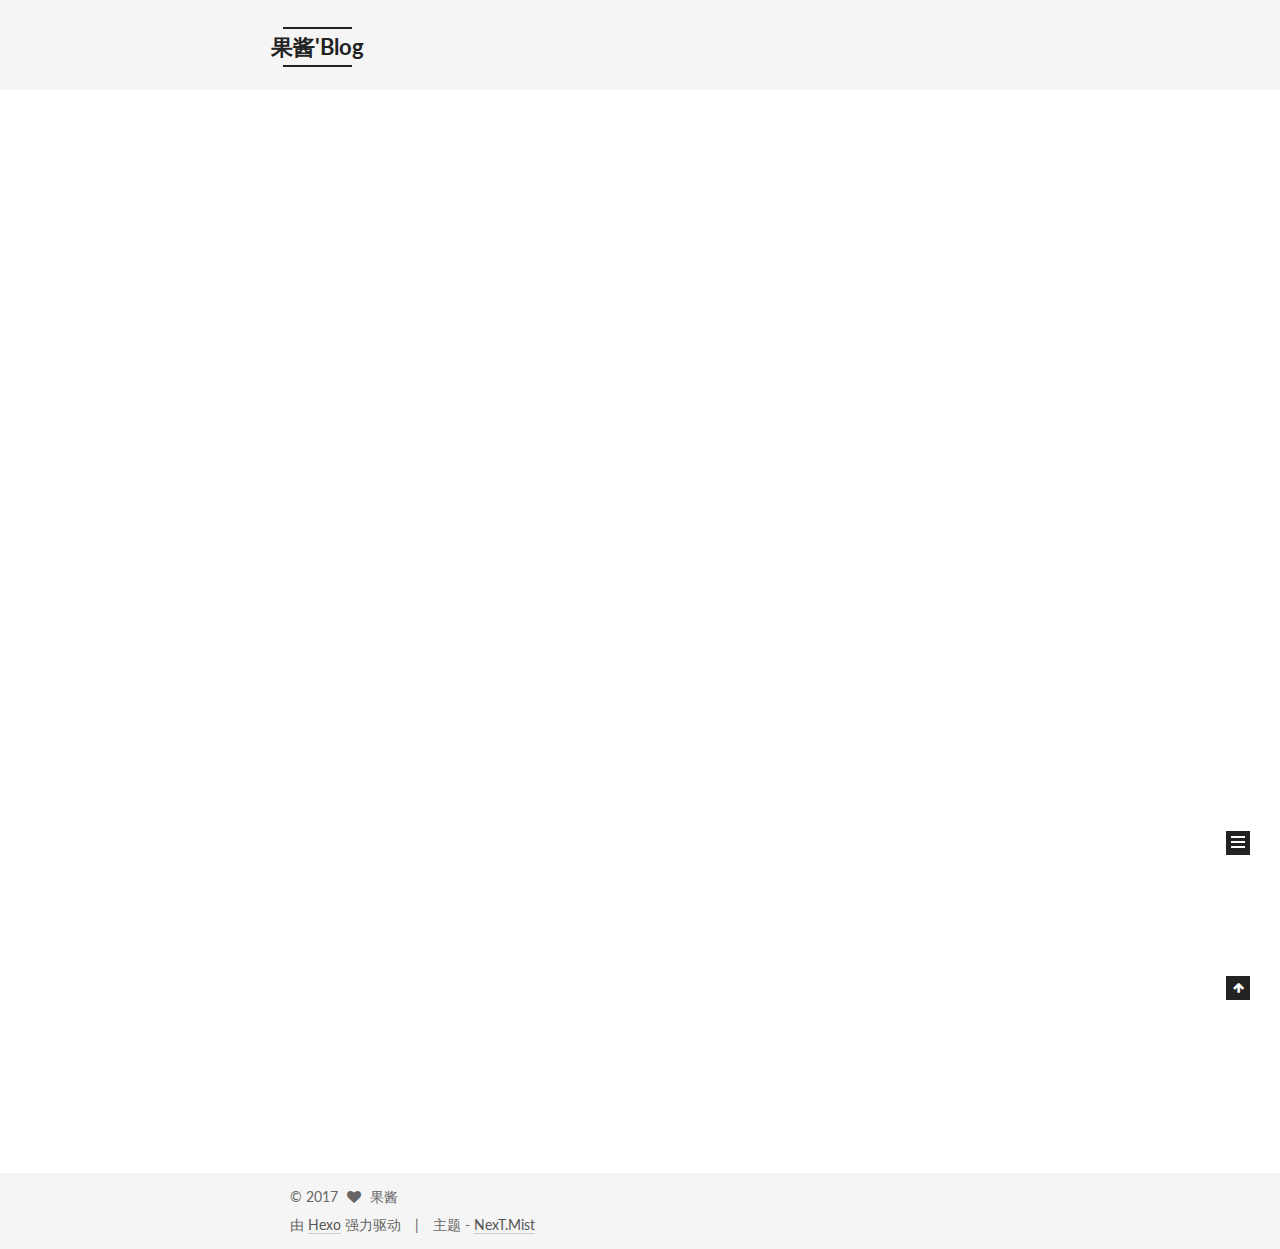
<file: index.html>
<!doctype html>



  


<html class="theme-next mist use-motion" lang="zh-Hans">
<head>
  <meta charset="UTF-8"/>
<meta http-equiv="X-UA-Compatible" content="IE=edge" />
<meta name="viewport" content="width=device-width, initial-scale=1, maximum-scale=1"/>



<meta http-equiv="Cache-Control" content="no-transform" />
<meta http-equiv="Cache-Control" content="no-siteapp" />















  
  
  <link href="/lib/fancybox/source/jquery.fancybox.css?v=2.1.5" rel="stylesheet" type="text/css" />




  
  
  
  

  
    
    
  

  

  

  

  

  
    
    
    <link href="//fonts.googleapis.com/css?family=Lato:300,300italic,400,400italic,700,700italic&subset=latin,latin-ext" rel="stylesheet" type="text/css">
  






<link href="/lib/font-awesome/css/font-awesome.min.css?v=4.6.2" rel="stylesheet" type="text/css" />

<link href="/css/main.css?v=5.1.0" rel="stylesheet" type="text/css" />


  <meta name="keywords" content="Hexo, NexT" />








  <link rel="shortcut icon" type="image/x-icon" href="/favicon.ico?v=5.1.0" />






<meta property="og:type" content="website">
<meta property="og:title" content="果酱'Blog">
<meta property="og:url" content="http://yoursite.com/index.html">
<meta property="og:site_name" content="果酱'Blog">
<meta name="twitter:card" content="summary">
<meta name="twitter:title" content="果酱'Blog">



<script type="text/javascript" id="hexo.configurations">
  var NexT = window.NexT || {};
  var CONFIG = {
    root: '/',
    scheme: 'Mist',
    sidebar: {"position":"left","display":"post","offset":12,"offset_float":0,"b2t":false,"scrollpercent":false},
    fancybox: true,
    motion: true,
    duoshuo: {
      userId: '0',
      author: '博主'
    },
    algolia: {
      applicationID: '',
      apiKey: '',
      indexName: '',
      hits: {"per_page":10},
      labels: {"input_placeholder":"Search for Posts","hits_empty":"We didn't find any results for the search: ${query}","hits_stats":"${hits} results found in ${time} ms"}
    }
  };
</script>



  <link rel="canonical" href="http://yoursite.com/"/>





  <title> 果酱'Blog </title>
</head>

<body itemscope itemtype="http://schema.org/WebPage" lang="zh-Hans">

  














  
  
    
  

  <div class="container sidebar-position-left 
   page-home 
 ">
    <div class="headband"></div>

    <header id="header" class="header" itemscope itemtype="http://schema.org/WPHeader">
      <div class="header-inner"><div class="site-brand-wrapper">
  <div class="site-meta ">
    

    <div class="custom-logo-site-title">
      <a href="/"  class="brand" rel="start">
        <span class="logo-line-before"><i></i></span>
        <span class="site-title">果酱'Blog</span>
        <span class="logo-line-after"><i></i></span>
      </a>
    </div>
      
        <p class="site-subtitle"></p>
      
  </div>

  <div class="site-nav-toggle">
    <button>
      <span class="btn-bar"></span>
      <span class="btn-bar"></span>
      <span class="btn-bar"></span>
    </button>
  </div>
</div>

<nav class="site-nav">
  

  
    <ul id="menu" class="menu">
      
        
        <li class="menu-item menu-item-home">
          <a href="/" rel="section">
            
              <i class="menu-item-icon fa fa-fw fa-home"></i> <br />
            
            首页
          </a>
        </li>
      
        
        <li class="menu-item menu-item-archives">
          <a href="/archives" rel="section">
            
              <i class="menu-item-icon fa fa-fw fa-archive"></i> <br />
            
            归档
          </a>
        </li>
      
        
        <li class="menu-item menu-item-tags">
          <a href="/tags" rel="section">
            
              <i class="menu-item-icon fa fa-fw fa-tags"></i> <br />
            
            标签
          </a>
        </li>
      

      
    </ul>
  

  
</nav>



 </div>
    </header>

    <main id="main" class="main">
      <div class="main-inner">
        <div class="content-wrap">
          <div id="content" class="content">
            
  <section id="posts" class="posts-expand">
    
      

  

  
  
  

  <article class="post post-type-normal " itemscope itemtype="http://schema.org/Article">
    <link itemprop="mainEntityOfPage" href="http://yoursite.com/2017/04/18/hello-world/">

    <span hidden itemprop="author" itemscope itemtype="http://schema.org/Person">
      <meta itemprop="name" content="果酱">
      <meta itemprop="description" content="">
      <meta itemprop="image" content="/images/avatar.gif">
    </span>

    <span hidden itemprop="publisher" itemscope itemtype="http://schema.org/Organization">
      <meta itemprop="name" content="果酱'Blog">
    </span>

    
      <header class="post-header">

        
        
          <h1 class="post-title" itemprop="name headline">
            
            
              
                
                <a class="post-title-link" href="/2017/04/18/hello-world/" itemprop="url">
                  Hello World
                </a>
              
            
          </h1>
        

        <div class="post-meta">
          <span class="post-time">
            
              <span class="post-meta-item-icon">
                <i class="fa fa-calendar-o"></i>
              </span>
              
                <span class="post-meta-item-text">发表于</span>
              
              <time title="创建于" itemprop="dateCreated datePublished" datetime="2017-04-18T15:27:48+08:00">
                2017-04-18
              </time>
            

            

            
          </span>

          

          
            
          

          
          

          

          

          

        </div>
      </header>
    


    <div class="post-body" itemprop="articleBody">

      
      

      
        
          
            <p>Welcome to <a href="https://hexo.io/" target="_blank" rel="external">Hexo</a>! This is your very first post. Check <a href="https://hexo.io/docs/" target="_blank" rel="external">documentation</a> for more info. If you get any problems when using Hexo, you can find the answer in <a href="https://hexo.io/docs/troubleshooting.html" target="_blank" rel="external">troubleshooting</a> or you can ask me on <a href="https://github.com/hexojs/hexo/issues" target="_blank" rel="external">GitHub</a>.</p>
<h2 id="Quick-Start"><a href="#Quick-Start" class="headerlink" title="Quick Start"></a>Quick Start</h2><h3 id="Create-a-new-post"><a href="#Create-a-new-post" class="headerlink" title="Create a new post"></a>Create a new post</h3><figure class="highlight bash"><table><tr><td class="gutter"><pre><div class="line">1</div></pre></td><td class="code"><pre><div class="line">$ hexo new <span class="string">"My New Post"</span></div></pre></td></tr></table></figure>
<p>More info: <a href="https://hexo.io/docs/writing.html" target="_blank" rel="external">Writing</a></p>
<h3 id="Run-server"><a href="#Run-server" class="headerlink" title="Run server"></a>Run server</h3><figure class="highlight bash"><table><tr><td class="gutter"><pre><div class="line">1</div></pre></td><td class="code"><pre><div class="line">$ hexo server</div></pre></td></tr></table></figure>
<p>More info: <a href="https://hexo.io/docs/server.html" target="_blank" rel="external">Server</a></p>
<h3 id="Generate-static-files"><a href="#Generate-static-files" class="headerlink" title="Generate static files"></a>Generate static files</h3><figure class="highlight bash"><table><tr><td class="gutter"><pre><div class="line">1</div></pre></td><td class="code"><pre><div class="line">$ hexo generate</div></pre></td></tr></table></figure>
<p>More info: <a href="https://hexo.io/docs/generating.html" target="_blank" rel="external">Generating</a></p>
<h3 id="Deploy-to-remote-sites"><a href="#Deploy-to-remote-sites" class="headerlink" title="Deploy to remote sites"></a>Deploy to remote sites</h3><figure class="highlight bash"><table><tr><td class="gutter"><pre><div class="line">1</div></pre></td><td class="code"><pre><div class="line">$ hexo deploy</div></pre></td></tr></table></figure>
<p>More info: <a href="https://hexo.io/docs/deployment.html" target="_blank" rel="external">Deployment</a></p>

          
        
      
    </div>

    <div>
      
    </div>

    <div>
      
    </div>

    <div>
      
    </div>

    <footer class="post-footer">
      

      

      

      
      
        <div class="post-eof"></div>
      
    </footer>
  </article>


    
  </section>

  


          </div>
          


          

        </div>
        
          
  
  <div class="sidebar-toggle">
    <div class="sidebar-toggle-line-wrap">
      <span class="sidebar-toggle-line sidebar-toggle-line-first"></span>
      <span class="sidebar-toggle-line sidebar-toggle-line-middle"></span>
      <span class="sidebar-toggle-line sidebar-toggle-line-last"></span>
    </div>
  </div>

  <aside id="sidebar" class="sidebar">
    <div class="sidebar-inner">

      

      

      <section class="site-overview sidebar-panel sidebar-panel-active">
        <div class="site-author motion-element" itemprop="author" itemscope itemtype="http://schema.org/Person">
          <img class="site-author-image" itemprop="image"
               src="/images/avatar.gif"
               alt="果酱" />
          <p class="site-author-name" itemprop="name">果酱</p>
           
              <p class="site-description motion-element" itemprop="description"></p>
          
        </div>
        <nav class="site-state motion-element">

          
            <div class="site-state-item site-state-posts">
              <a href="/archives">
                <span class="site-state-item-count">1</span>
                <span class="site-state-item-name">日志</span>
              </a>
            </div>
          

          

          

        </nav>

        

        <div class="links-of-author motion-element">
          
        </div>

        
        

        
        

        


      </section>

      

      

    </div>
  </aside>


        
      </div>
    </main>

    <footer id="footer" class="footer">
      <div class="footer-inner">
        <div class="copyright" >
  
  &copy; 
  <span itemprop="copyrightYear">2017</span>
  <span class="with-love">
    <i class="fa fa-heart"></i>
  </span>
  <span class="author" itemprop="copyrightHolder">果酱</span>
</div>


<div class="powered-by">
  由 <a class="theme-link" href="https://hexo.io">Hexo</a> 强力驱动
</div>

<div class="theme-info">
  主题 -
  <a class="theme-link" href="https://github.com/iissnan/hexo-theme-next">
    NexT.Mist
  </a>
</div>


        

        
      </div>
    </footer>

    
      <div class="back-to-top">
        <i class="fa fa-arrow-up"></i>
        
      </div>
    

  </div>

  

<script type="text/javascript">
  if (Object.prototype.toString.call(window.Promise) !== '[object Function]') {
    window.Promise = null;
  }
</script>









  








  
  <script type="text/javascript" src="/lib/jquery/index.js?v=2.1.3"></script>

  
  <script type="text/javascript" src="/lib/fastclick/lib/fastclick.min.js?v=1.0.6"></script>

  
  <script type="text/javascript" src="/lib/jquery_lazyload/jquery.lazyload.js?v=1.9.7"></script>

  
  <script type="text/javascript" src="/lib/velocity/velocity.min.js?v=1.2.1"></script>

  
  <script type="text/javascript" src="/lib/velocity/velocity.ui.min.js?v=1.2.1"></script>

  
  <script type="text/javascript" src="/lib/fancybox/source/jquery.fancybox.pack.js?v=2.1.5"></script>


  


  <script type="text/javascript" src="/js/src/utils.js?v=5.1.0"></script>

  <script type="text/javascript" src="/js/src/motion.js?v=5.1.0"></script>



  
  

  

  


  <script type="text/javascript" src="/js/src/bootstrap.js?v=5.1.0"></script>



  


  




	





  





  





  






  





  

  

  

  

  

</body>
</html>
</file>
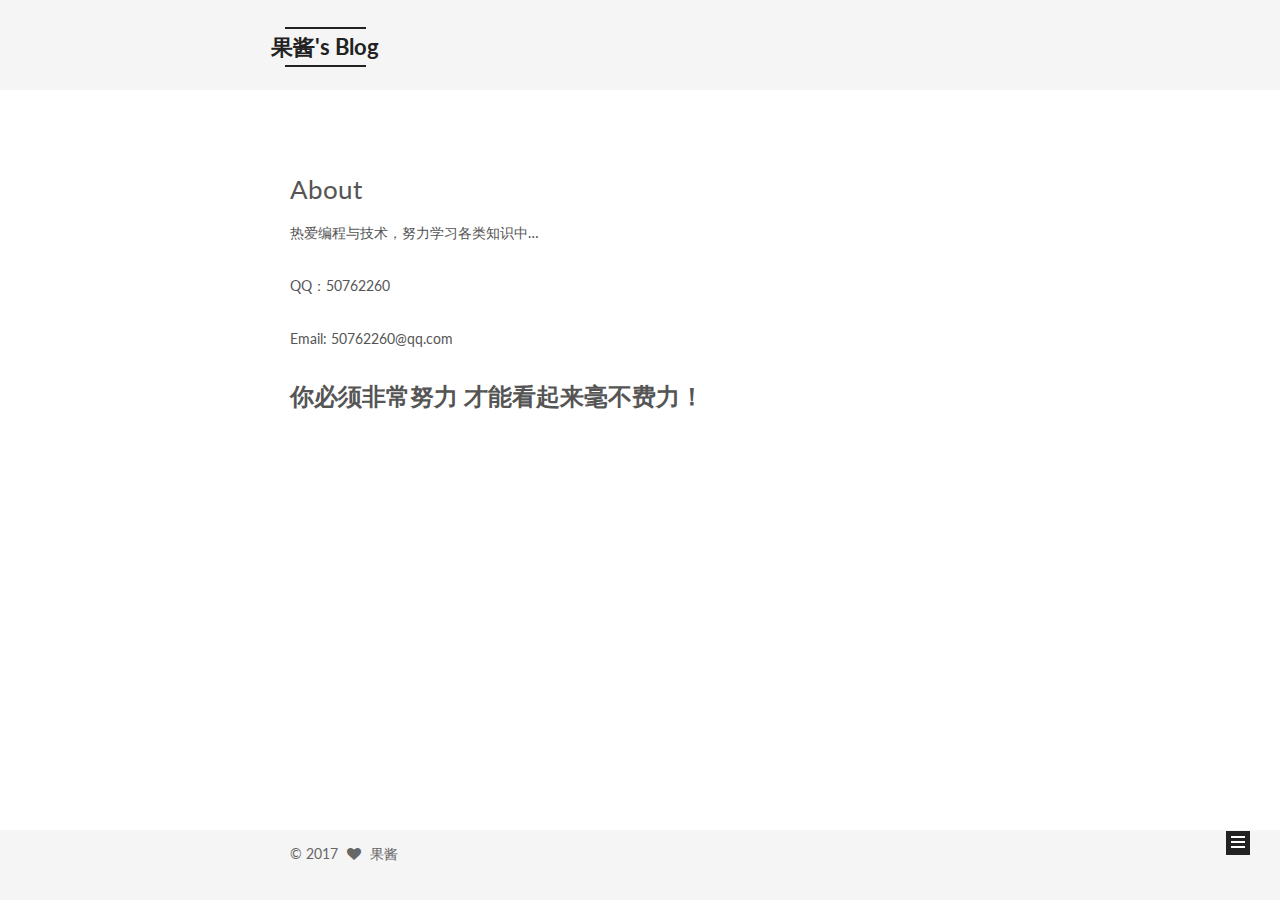
<file: about/index.html>
<!doctype html>



  


<html class="theme-next mist use-motion" lang="zh-Hans">
<head>
  <meta charset="UTF-8"/>
<meta http-equiv="X-UA-Compatible" content="IE=edge" />
<meta name="viewport" content="width=device-width, initial-scale=1, maximum-scale=1"/>



<meta http-equiv="Cache-Control" content="no-transform" />
<meta http-equiv="Cache-Control" content="no-siteapp" />















  
  
  <link href="/lib/fancybox/source/jquery.fancybox.css?v=2.1.5" rel="stylesheet" type="text/css" />




  
  
  
  

  
    
    
  

  

  

  

  

  
    
    
    <link href="//fonts.googleapis.com/css?family=Lato:300,300italic,400,400italic,700,700italic&subset=latin,latin-ext" rel="stylesheet" type="text/css">
  






<link href="/lib/font-awesome/css/font-awesome.min.css?v=4.6.2" rel="stylesheet" type="text/css" />

<link href="/css/main.css?v=5.1.0" rel="stylesheet" type="text/css" />


  <meta name="keywords" content="Hexo, NexT" />








  <link rel="shortcut icon" type="image/x-icon" href="/favicon.ico?v=5.1.0" />






<meta name="description" content="热爱编程与技术，努力学习各类知识中… QQ：50762260 Email: 50762260@qq.com  你必须非常努力 才能看起来毫不费力！">
<meta property="og:type" content="website">
<meta property="og:title" content="About">
<meta property="og:url" content="http://yoursite.com/about/index.html">
<meta property="og:site_name" content="果酱's Blog">
<meta property="og:description" content="热爱编程与技术，努力学习各类知识中… QQ：50762260 Email: 50762260@qq.com  你必须非常努力 才能看起来毫不费力！">
<meta property="og:updated_time" content="2017-04-19T08:54:19.360Z">
<meta name="twitter:card" content="summary">
<meta name="twitter:title" content="About">
<meta name="twitter:description" content="热爱编程与技术，努力学习各类知识中… QQ：50762260 Email: 50762260@qq.com  你必须非常努力 才能看起来毫不费力！">



<script type="text/javascript" id="hexo.configurations">
  var NexT = window.NexT || {};
  var CONFIG = {
    root: '/',
    scheme: 'Mist',
    sidebar: {"position":"left","display":"post","offset":12,"offset_float":0,"b2t":false,"scrollpercent":false},
    fancybox: true,
    motion: true,
    duoshuo: {
      userId: '0',
      author: '博主'
    },
    algolia: {
      applicationID: '',
      apiKey: '',
      indexName: '',
      hits: {"per_page":10},
      labels: {"input_placeholder":"Search for Posts","hits_empty":"We didn't find any results for the search: ${query}","hits_stats":"${hits} results found in ${time} ms"}
    }
  };
</script>



  <link rel="canonical" href="http://yoursite.com/about/"/>





  <title>
  

  
    About | 果酱's Blog
  
</title>
</head>

<body itemscope itemtype="http://schema.org/WebPage" lang="zh-Hans">

  














  
  
    
  

  <div class="container sidebar-position-left  ">
    <div class="headband"></div>

    <header id="header" class="header" itemscope itemtype="http://schema.org/WPHeader">
      <div class="header-inner"><div class="site-brand-wrapper">
  <div class="site-meta ">
    

    <div class="custom-logo-site-title">
      <a href="/"  class="brand" rel="start">
        <span class="logo-line-before"><i></i></span>
        <span class="site-title">果酱's Blog</span>
        <span class="logo-line-after"><i></i></span>
      </a>
    </div>
      
        <p class="site-subtitle"></p>
      
  </div>

  <div class="site-nav-toggle">
    <button>
      <span class="btn-bar"></span>
      <span class="btn-bar"></span>
      <span class="btn-bar"></span>
    </button>
  </div>
</div>

<nav class="site-nav">
  

  
    <ul id="menu" class="menu">
      
        
        <li class="menu-item menu-item-home">
          <a href="/" rel="section">
            
              <i class="menu-item-icon fa fa-fw fa-home"></i> <br />
            
            首页
          </a>
        </li>
      
        
        <li class="menu-item menu-item-about">
          <a href="/about" rel="section">
            
              <i class="menu-item-icon fa fa-fw fa-user"></i> <br />
            
            关于
          </a>
        </li>
      
        
        <li class="menu-item menu-item-archives">
          <a href="/archives" rel="section">
            
              <i class="menu-item-icon fa fa-fw fa-archive"></i> <br />
            
            归档
          </a>
        </li>
      

      
    </ul>
  

  
</nav>



 </div>
    </header>

    <main id="main" class="main">
      <div class="main-inner">
        <div class="content-wrap">
          <div id="content" class="content">
            

  <div id="posts" class="posts-expand">
  <header class="post-header">

	<h1 class="post-title" itemprop="name headline">About</h1>



</header>

    
    
      <p>热爱编程与技术，努力学习各类知识中…</p>
<p>QQ：50762260</p>
<p>Email: 50762260@qq.com</p>
 <h1>你必须非常努力 才能看起来毫不费力！</h1>
    
  </div>


          </div>
          


          
  <div class="comments" id="comments">
    
      <div id="disqus_thread">
        <noscript>
          Please enable JavaScript to view the
          <a href="https://disqus.com/?ref_noscript">comments powered by Disqus.</a>
        </noscript>
      </div>
    
  </div>


        </div>
        
          
  
  <div class="sidebar-toggle">
    <div class="sidebar-toggle-line-wrap">
      <span class="sidebar-toggle-line sidebar-toggle-line-first"></span>
      <span class="sidebar-toggle-line sidebar-toggle-line-middle"></span>
      <span class="sidebar-toggle-line sidebar-toggle-line-last"></span>
    </div>
  </div>

  <aside id="sidebar" class="sidebar">
    <div class="sidebar-inner">

      

      

      <section class="site-overview sidebar-panel sidebar-panel-active">
        <div class="site-author motion-element" itemprop="author" itemscope itemtype="http://schema.org/Person">
          <img class="site-author-image" itemprop="image"
               src="/images/avatar.jpg"
               alt="果酱" />
          <p class="site-author-name" itemprop="name">果酱</p>
           
              <p class="site-description motion-element" itemprop="description">心有猛虎，细嗅蔷薇.</p>
          
        </div>
        <nav class="site-state motion-element">

          
            <div class="site-state-item site-state-posts">
              <a href="/archives">
                <span class="site-state-item-count">1</span>
                <span class="site-state-item-name">日志</span>
              </a>
            </div>
          

          

          
            
            
            <div class="site-state-item site-state-tags">
              
                <span class="site-state-item-count">1</span>
                <span class="site-state-item-name">标签</span>
              
            </div>
          

        </nav>

        

        <div class="links-of-author motion-element">
          
        </div>

        
        

        
        

        


      </section>

      

      

    </div>
  </aside>


        
      </div>
    </main>

    <footer id="footer" class="footer">
      <div class="footer-inner">
        <div class="copyright" >
  
  &copy; 
  <span itemprop="copyrightYear">2017</span>
  <span class="with-love">
    <i class="fa fa-heart"></i>
  </span>
  <span class="author" itemprop="copyrightHolder">果酱</span>
</div>


        

        
      </div>
    </footer>

    
      <div class="back-to-top">
        <i class="fa fa-arrow-up"></i>
        
      </div>
    

  </div>

  

<script type="text/javascript">
  if (Object.prototype.toString.call(window.Promise) !== '[object Function]') {
    window.Promise = null;
  }
</script>









  








  
  <script type="text/javascript" src="/lib/jquery/index.js?v=2.1.3"></script>

  
  <script type="text/javascript" src="/lib/fastclick/lib/fastclick.min.js?v=1.0.6"></script>

  
  <script type="text/javascript" src="/lib/jquery_lazyload/jquery.lazyload.js?v=1.9.7"></script>

  
  <script type="text/javascript" src="/lib/velocity/velocity.min.js?v=1.2.1"></script>

  
  <script type="text/javascript" src="/lib/velocity/velocity.ui.min.js?v=1.2.1"></script>

  
  <script type="text/javascript" src="/lib/fancybox/source/jquery.fancybox.pack.js?v=2.1.5"></script>


  


  <script type="text/javascript" src="/js/src/utils.js?v=5.1.0"></script>

  <script type="text/javascript" src="/js/src/motion.js?v=5.1.0"></script>



  
  

  

  


  <script type="text/javascript" src="/js/src/bootstrap.js?v=5.1.0"></script>



  


  

    
      <script id="dsq-count-scr" src="https://.disqus.com/count.js" async></script>
    

    
      <script type="text/javascript">
        var disqus_config = function () {
          this.page.url = 'http://yoursite.com/about/index.html';
          this.page.identifier = 'about/index.html';
          this.page.title = 'About';
        };
        var d = document, s = d.createElement('script');
        s.src = 'https://.disqus.com/embed.js';
        s.setAttribute('data-timestamp', '' + +new Date());
        (d.head || d.body).appendChild(s);
      </script>
    

  




	





  





  





  






  





  

  

  

  

  

</body>
</html>
</file>
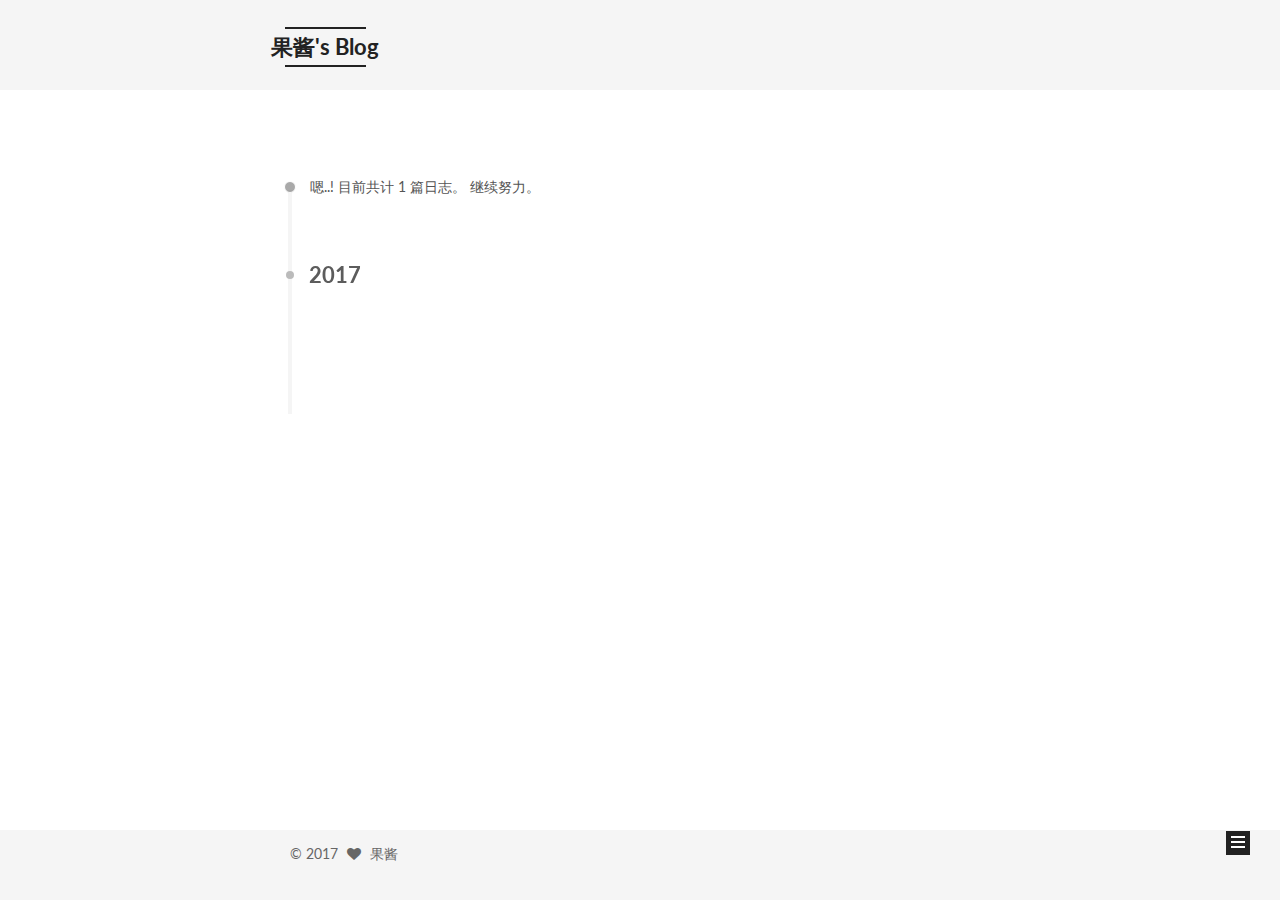
<file: archives/index.html>
<!doctype html>



  


<html class="theme-next mist use-motion" lang="zh-Hans">
<head>
  <meta charset="UTF-8"/>
<meta http-equiv="X-UA-Compatible" content="IE=edge" />
<meta name="viewport" content="width=device-width, initial-scale=1, maximum-scale=1"/>



<meta http-equiv="Cache-Control" content="no-transform" />
<meta http-equiv="Cache-Control" content="no-siteapp" />















  
  
  <link href="/lib/fancybox/source/jquery.fancybox.css?v=2.1.5" rel="stylesheet" type="text/css" />




  
  
  
  

  
    
    
  

  

  

  

  

  
    
    
    <link href="//fonts.googleapis.com/css?family=Lato:300,300italic,400,400italic,700,700italic&subset=latin,latin-ext" rel="stylesheet" type="text/css">
  






<link href="/lib/font-awesome/css/font-awesome.min.css?v=4.6.2" rel="stylesheet" type="text/css" />

<link href="/css/main.css?v=5.1.0" rel="stylesheet" type="text/css" />


  <meta name="keywords" content="Hexo, NexT" />








  <link rel="shortcut icon" type="image/x-icon" href="/favicon.ico?v=5.1.0" />






<meta name="description" content="心有猛虎，细嗅蔷薇.">
<meta property="og:type" content="website">
<meta property="og:title" content="果酱's Blog">
<meta property="og:url" content="http://yoursite.com/archives/index.html">
<meta property="og:site_name" content="果酱's Blog">
<meta property="og:description" content="心有猛虎，细嗅蔷薇.">
<meta name="twitter:card" content="summary">
<meta name="twitter:title" content="果酱's Blog">
<meta name="twitter:description" content="心有猛虎，细嗅蔷薇.">



<script type="text/javascript" id="hexo.configurations">
  var NexT = window.NexT || {};
  var CONFIG = {
    root: '/',
    scheme: 'Mist',
    sidebar: {"position":"left","display":"post","offset":12,"offset_float":0,"b2t":false,"scrollpercent":false},
    fancybox: true,
    motion: true,
    duoshuo: {
      userId: '0',
      author: '博主'
    },
    algolia: {
      applicationID: '',
      apiKey: '',
      indexName: '',
      hits: {"per_page":10},
      labels: {"input_placeholder":"Search for Posts","hits_empty":"We didn't find any results for the search: ${query}","hits_stats":"${hits} results found in ${time} ms"}
    }
  };
</script>



  <link rel="canonical" href="http://yoursite.com/archives/"/>





  <title> 归档 | 果酱's Blog </title>
</head>

<body itemscope itemtype="http://schema.org/WebPage" lang="zh-Hans">

  














  
  
    
  

  <div class="container sidebar-position-left  page-archive  ">
    <div class="headband"></div>

    <header id="header" class="header" itemscope itemtype="http://schema.org/WPHeader">
      <div class="header-inner"><div class="site-brand-wrapper">
  <div class="site-meta ">
    

    <div class="custom-logo-site-title">
      <a href="/"  class="brand" rel="start">
        <span class="logo-line-before"><i></i></span>
        <span class="site-title">果酱's Blog</span>
        <span class="logo-line-after"><i></i></span>
      </a>
    </div>
      
        <p class="site-subtitle"></p>
      
  </div>

  <div class="site-nav-toggle">
    <button>
      <span class="btn-bar"></span>
      <span class="btn-bar"></span>
      <span class="btn-bar"></span>
    </button>
  </div>
</div>

<nav class="site-nav">
  

  
    <ul id="menu" class="menu">
      
        
        <li class="menu-item menu-item-home">
          <a href="/" rel="section">
            
              <i class="menu-item-icon fa fa-fw fa-home"></i> <br />
            
            首页
          </a>
        </li>
      
        
        <li class="menu-item menu-item-about">
          <a href="/about" rel="section">
            
              <i class="menu-item-icon fa fa-fw fa-user"></i> <br />
            
            关于
          </a>
        </li>
      
        
        <li class="menu-item menu-item-archives">
          <a href="/archives" rel="section">
            
              <i class="menu-item-icon fa fa-fw fa-archive"></i> <br />
            
            归档
          </a>
        </li>
      

      
    </ul>
  

  
</nav>



 </div>
    </header>

    <main id="main" class="main">
      <div class="main-inner">
        <div class="content-wrap">
          <div id="content" class="content">
            

  <section id="posts" class="posts-collapse">
    <span class="archive-move-on"></span>

    <span class="archive-page-counter">
      
      
      
        
      
      嗯..! 目前共计 1 篇日志。 继续努力。
    </span>

    

      
      
      

      
        
        <div class="collection-title">
          <h2 class="archive-year motion-element" id="archive-year-2017">2017</h2>
        </div>
      
      

      

  <article class="post post-type-normal" itemscope itemtype="http://schema.org/Article">
    <header class="post-header">

      <h1 class="post-title">
        
            <a class="post-title-link" href="/2017/04/16/方程式ETERNALBLUE 之fb.py的复现/" itemprop="url">
              
                <span itemprop="name">方程式ETERNALBLUE 之fb.py的复现</span>
              
            </a>
        
      </h1>

      <div class="post-meta">
        <time class="post-time" itemprop="dateCreated"
              datetime="2017-04-16T12:08:45+08:00"
              content="2017-04-16" >
          04-16
        </time>
      </div>

    </header>
  </article>



    

  </section>

  



          </div>
          


          

        </div>
        
          
  
  <div class="sidebar-toggle">
    <div class="sidebar-toggle-line-wrap">
      <span class="sidebar-toggle-line sidebar-toggle-line-first"></span>
      <span class="sidebar-toggle-line sidebar-toggle-line-middle"></span>
      <span class="sidebar-toggle-line sidebar-toggle-line-last"></span>
    </div>
  </div>

  <aside id="sidebar" class="sidebar">
    <div class="sidebar-inner">

      

      

      <section class="site-overview sidebar-panel sidebar-panel-active">
        <div class="site-author motion-element" itemprop="author" itemscope itemtype="http://schema.org/Person">
          <img class="site-author-image" itemprop="image"
               src="/images/avatar.jpg"
               alt="果酱" />
          <p class="site-author-name" itemprop="name">果酱</p>
           
              <p class="site-description motion-element" itemprop="description">心有猛虎，细嗅蔷薇.</p>
          
        </div>
        <nav class="site-state motion-element">

          
            <div class="site-state-item site-state-posts">
              <a href="/archives">
                <span class="site-state-item-count">1</span>
                <span class="site-state-item-name">日志</span>
              </a>
            </div>
          

          

          
            
            
            <div class="site-state-item site-state-tags">
              
                <span class="site-state-item-count">1</span>
                <span class="site-state-item-name">标签</span>
              
            </div>
          

        </nav>

        

        <div class="links-of-author motion-element">
          
        </div>

        
        

        
        

        


      </section>

      

      

    </div>
  </aside>


        
      </div>
    </main>

    <footer id="footer" class="footer">
      <div class="footer-inner">
        <div class="copyright" >
  
  &copy; 
  <span itemprop="copyrightYear">2017</span>
  <span class="with-love">
    <i class="fa fa-heart"></i>
  </span>
  <span class="author" itemprop="copyrightHolder">果酱</span>
</div>


        

        
      </div>
    </footer>

    
      <div class="back-to-top">
        <i class="fa fa-arrow-up"></i>
        
      </div>
    

  </div>

  

<script type="text/javascript">
  if (Object.prototype.toString.call(window.Promise) !== '[object Function]') {
    window.Promise = null;
  }
</script>









  








  
  <script type="text/javascript" src="/lib/jquery/index.js?v=2.1.3"></script>

  
  <script type="text/javascript" src="/lib/fastclick/lib/fastclick.min.js?v=1.0.6"></script>

  
  <script type="text/javascript" src="/lib/jquery_lazyload/jquery.lazyload.js?v=1.9.7"></script>

  
  <script type="text/javascript" src="/lib/velocity/velocity.min.js?v=1.2.1"></script>

  
  <script type="text/javascript" src="/lib/velocity/velocity.ui.min.js?v=1.2.1"></script>

  
  <script type="text/javascript" src="/lib/fancybox/source/jquery.fancybox.pack.js?v=2.1.5"></script>


  


  <script type="text/javascript" src="/js/src/utils.js?v=5.1.0"></script>

  <script type="text/javascript" src="/js/src/motion.js?v=5.1.0"></script>



  
  

  
  
    <script type="text/javascript" id="motion.page.archive">
      $('.archive-year').velocity('transition.slideLeftIn');
    </script>
  


  


  <script type="text/javascript" src="/js/src/bootstrap.js?v=5.1.0"></script>



  


  

    
      <script id="dsq-count-scr" src="https://.disqus.com/count.js" async></script>
    

    

  




	





  





  





  






  





  

  

  

  

  

</body>
</html>
</file>
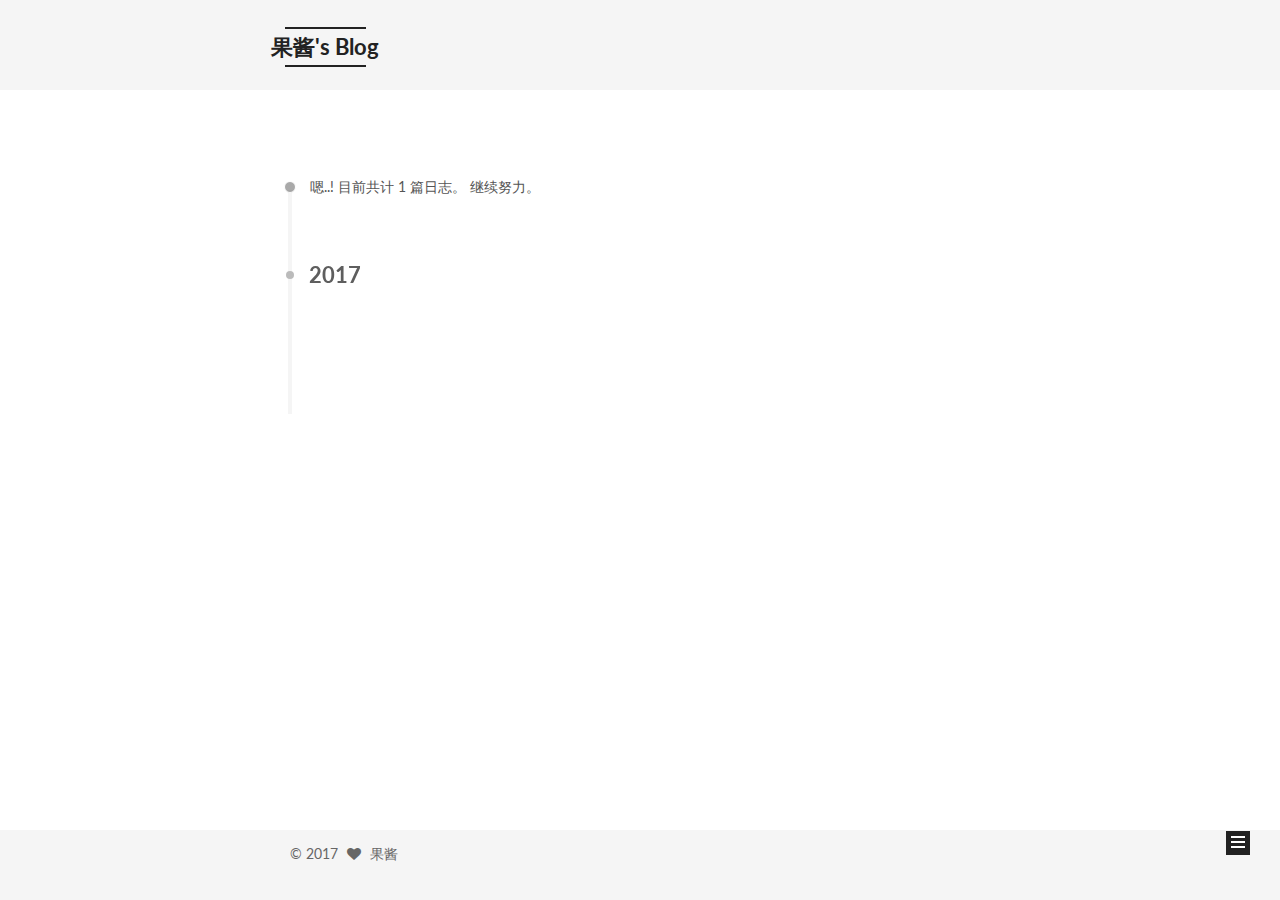
<file: archives/2017/index.html>
<!doctype html>



  


<html class="theme-next mist use-motion" lang="zh-Hans">
<head>
  <meta charset="UTF-8"/>
<meta http-equiv="X-UA-Compatible" content="IE=edge" />
<meta name="viewport" content="width=device-width, initial-scale=1, maximum-scale=1"/>



<meta http-equiv="Cache-Control" content="no-transform" />
<meta http-equiv="Cache-Control" content="no-siteapp" />















  
  
  <link href="/lib/fancybox/source/jquery.fancybox.css?v=2.1.5" rel="stylesheet" type="text/css" />




  
  
  
  

  
    
    
  

  

  

  

  

  
    
    
    <link href="//fonts.googleapis.com/css?family=Lato:300,300italic,400,400italic,700,700italic&subset=latin,latin-ext" rel="stylesheet" type="text/css">
  






<link href="/lib/font-awesome/css/font-awesome.min.css?v=4.6.2" rel="stylesheet" type="text/css" />

<link href="/css/main.css?v=5.1.0" rel="stylesheet" type="text/css" />


  <meta name="keywords" content="Hexo, NexT" />








  <link rel="shortcut icon" type="image/x-icon" href="/favicon.ico?v=5.1.0" />






<meta name="description" content="心有猛虎，细嗅蔷薇.">
<meta property="og:type" content="website">
<meta property="og:title" content="果酱's Blog">
<meta property="og:url" content="http://yoursite.com/archives/2017/index.html">
<meta property="og:site_name" content="果酱's Blog">
<meta property="og:description" content="心有猛虎，细嗅蔷薇.">
<meta name="twitter:card" content="summary">
<meta name="twitter:title" content="果酱's Blog">
<meta name="twitter:description" content="心有猛虎，细嗅蔷薇.">



<script type="text/javascript" id="hexo.configurations">
  var NexT = window.NexT || {};
  var CONFIG = {
    root: '/',
    scheme: 'Mist',
    sidebar: {"position":"left","display":"post","offset":12,"offset_float":0,"b2t":false,"scrollpercent":false},
    fancybox: true,
    motion: true,
    duoshuo: {
      userId: '0',
      author: '博主'
    },
    algolia: {
      applicationID: '',
      apiKey: '',
      indexName: '',
      hits: {"per_page":10},
      labels: {"input_placeholder":"Search for Posts","hits_empty":"We didn't find any results for the search: ${query}","hits_stats":"${hits} results found in ${time} ms"}
    }
  };
</script>



  <link rel="canonical" href="http://yoursite.com/archives/2017/"/>





  <title> 归档 | 果酱's Blog </title>
</head>

<body itemscope itemtype="http://schema.org/WebPage" lang="zh-Hans">

  














  
  
    
  

  <div class="container sidebar-position-left  page-archive  ">
    <div class="headband"></div>

    <header id="header" class="header" itemscope itemtype="http://schema.org/WPHeader">
      <div class="header-inner"><div class="site-brand-wrapper">
  <div class="site-meta ">
    

    <div class="custom-logo-site-title">
      <a href="/"  class="brand" rel="start">
        <span class="logo-line-before"><i></i></span>
        <span class="site-title">果酱's Blog</span>
        <span class="logo-line-after"><i></i></span>
      </a>
    </div>
      
        <p class="site-subtitle"></p>
      
  </div>

  <div class="site-nav-toggle">
    <button>
      <span class="btn-bar"></span>
      <span class="btn-bar"></span>
      <span class="btn-bar"></span>
    </button>
  </div>
</div>

<nav class="site-nav">
  

  
    <ul id="menu" class="menu">
      
        
        <li class="menu-item menu-item-home">
          <a href="/" rel="section">
            
              <i class="menu-item-icon fa fa-fw fa-home"></i> <br />
            
            首页
          </a>
        </li>
      
        
        <li class="menu-item menu-item-about">
          <a href="/about" rel="section">
            
              <i class="menu-item-icon fa fa-fw fa-user"></i> <br />
            
            关于
          </a>
        </li>
      
        
        <li class="menu-item menu-item-archives">
          <a href="/archives" rel="section">
            
              <i class="menu-item-icon fa fa-fw fa-archive"></i> <br />
            
            归档
          </a>
        </li>
      

      
    </ul>
  

  
</nav>



 </div>
    </header>

    <main id="main" class="main">
      <div class="main-inner">
        <div class="content-wrap">
          <div id="content" class="content">
            

  <section id="posts" class="posts-collapse">
    <span class="archive-move-on"></span>

    <span class="archive-page-counter">
      
      
      
        
      
      嗯..! 目前共计 1 篇日志。 继续努力。
    </span>

    

      
      
      

      
        
        <div class="collection-title">
          <h2 class="archive-year motion-element" id="archive-year-2017">2017</h2>
        </div>
      
      

      

  <article class="post post-type-normal" itemscope itemtype="http://schema.org/Article">
    <header class="post-header">

      <h1 class="post-title">
        
            <a class="post-title-link" href="/2017/04/16/方程式ETERNALBLUE 之fb.py的复现/" itemprop="url">
              
                <span itemprop="name">方程式ETERNALBLUE 之fb.py的复现</span>
              
            </a>
        
      </h1>

      <div class="post-meta">
        <time class="post-time" itemprop="dateCreated"
              datetime="2017-04-16T12:08:45+08:00"
              content="2017-04-16" >
          04-16
        </time>
      </div>

    </header>
  </article>



    

  </section>

  



          </div>
          


          

        </div>
        
          
  
  <div class="sidebar-toggle">
    <div class="sidebar-toggle-line-wrap">
      <span class="sidebar-toggle-line sidebar-toggle-line-first"></span>
      <span class="sidebar-toggle-line sidebar-toggle-line-middle"></span>
      <span class="sidebar-toggle-line sidebar-toggle-line-last"></span>
    </div>
  </div>

  <aside id="sidebar" class="sidebar">
    <div class="sidebar-inner">

      

      

      <section class="site-overview sidebar-panel sidebar-panel-active">
        <div class="site-author motion-element" itemprop="author" itemscope itemtype="http://schema.org/Person">
          <img class="site-author-image" itemprop="image"
               src="/images/avatar.jpg"
               alt="果酱" />
          <p class="site-author-name" itemprop="name">果酱</p>
           
              <p class="site-description motion-element" itemprop="description">心有猛虎，细嗅蔷薇.</p>
          
        </div>
        <nav class="site-state motion-element">

          
            <div class="site-state-item site-state-posts">
              <a href="/archives">
                <span class="site-state-item-count">1</span>
                <span class="site-state-item-name">日志</span>
              </a>
            </div>
          

          

          
            
            
            <div class="site-state-item site-state-tags">
              
                <span class="site-state-item-count">1</span>
                <span class="site-state-item-name">标签</span>
              
            </div>
          

        </nav>

        

        <div class="links-of-author motion-element">
          
        </div>

        
        

        
        

        


      </section>

      

      

    </div>
  </aside>


        
      </div>
    </main>

    <footer id="footer" class="footer">
      <div class="footer-inner">
        <div class="copyright" >
  
  &copy; 
  <span itemprop="copyrightYear">2017</span>
  <span class="with-love">
    <i class="fa fa-heart"></i>
  </span>
  <span class="author" itemprop="copyrightHolder">果酱</span>
</div>


        

        
      </div>
    </footer>

    
      <div class="back-to-top">
        <i class="fa fa-arrow-up"></i>
        
      </div>
    

  </div>

  

<script type="text/javascript">
  if (Object.prototype.toString.call(window.Promise) !== '[object Function]') {
    window.Promise = null;
  }
</script>









  








  
  <script type="text/javascript" src="/lib/jquery/index.js?v=2.1.3"></script>

  
  <script type="text/javascript" src="/lib/fastclick/lib/fastclick.min.js?v=1.0.6"></script>

  
  <script type="text/javascript" src="/lib/jquery_lazyload/jquery.lazyload.js?v=1.9.7"></script>

  
  <script type="text/javascript" src="/lib/velocity/velocity.min.js?v=1.2.1"></script>

  
  <script type="text/javascript" src="/lib/velocity/velocity.ui.min.js?v=1.2.1"></script>

  
  <script type="text/javascript" src="/lib/fancybox/source/jquery.fancybox.pack.js?v=2.1.5"></script>


  


  <script type="text/javascript" src="/js/src/utils.js?v=5.1.0"></script>

  <script type="text/javascript" src="/js/src/motion.js?v=5.1.0"></script>



  
  

  
  
    <script type="text/javascript" id="motion.page.archive">
      $('.archive-year').velocity('transition.slideLeftIn');
    </script>
  


  


  <script type="text/javascript" src="/js/src/bootstrap.js?v=5.1.0"></script>



  


  

    
      <script id="dsq-count-scr" src="https://.disqus.com/count.js" async></script>
    

    

  




	





  





  





  






  





  

  

  

  

  

</body>
</html>
</file>
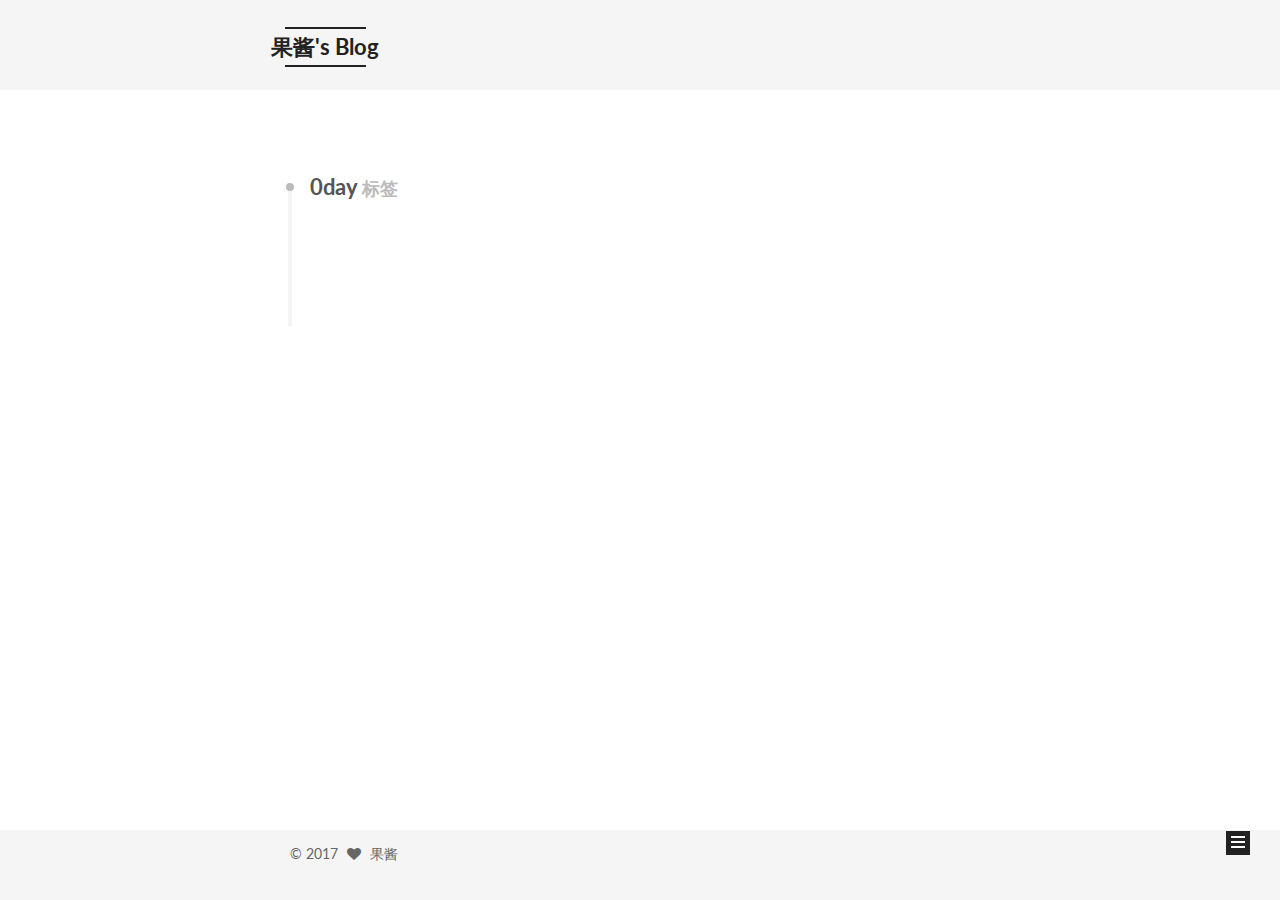
<file: tags/0day/index.html>
<!doctype html>



  


<html class="theme-next mist use-motion" lang="zh-Hans">
<head>
  <meta charset="UTF-8"/>
<meta http-equiv="X-UA-Compatible" content="IE=edge" />
<meta name="viewport" content="width=device-width, initial-scale=1, maximum-scale=1"/>



<meta http-equiv="Cache-Control" content="no-transform" />
<meta http-equiv="Cache-Control" content="no-siteapp" />















  
  
  <link href="/lib/fancybox/source/jquery.fancybox.css?v=2.1.5" rel="stylesheet" type="text/css" />




  
  
  
  

  
    
    
  

  

  

  

  

  
    
    
    <link href="//fonts.googleapis.com/css?family=Lato:300,300italic,400,400italic,700,700italic&subset=latin,latin-ext" rel="stylesheet" type="text/css">
  






<link href="/lib/font-awesome/css/font-awesome.min.css?v=4.6.2" rel="stylesheet" type="text/css" />

<link href="/css/main.css?v=5.1.0" rel="stylesheet" type="text/css" />


  <meta name="keywords" content="Hexo, NexT" />








  <link rel="shortcut icon" type="image/x-icon" href="/favicon.ico?v=5.1.0" />






<meta name="description" content="心有猛虎，细嗅蔷薇.">
<meta property="og:type" content="website">
<meta property="og:title" content="果酱's Blog">
<meta property="og:url" content="http://yoursite.com/tags/0day/index.html">
<meta property="og:site_name" content="果酱's Blog">
<meta property="og:description" content="心有猛虎，细嗅蔷薇.">
<meta name="twitter:card" content="summary">
<meta name="twitter:title" content="果酱's Blog">
<meta name="twitter:description" content="心有猛虎，细嗅蔷薇.">



<script type="text/javascript" id="hexo.configurations">
  var NexT = window.NexT || {};
  var CONFIG = {
    root: '/',
    scheme: 'Mist',
    sidebar: {"position":"left","display":"post","offset":12,"offset_float":0,"b2t":false,"scrollpercent":false},
    fancybox: true,
    motion: true,
    duoshuo: {
      userId: '0',
      author: '博主'
    },
    algolia: {
      applicationID: '',
      apiKey: '',
      indexName: '',
      hits: {"per_page":10},
      labels: {"input_placeholder":"Search for Posts","hits_empty":"We didn't find any results for the search: ${query}","hits_stats":"${hits} results found in ${time} ms"}
    }
  };
</script>



  <link rel="canonical" href="http://yoursite.com/tags/0day/"/>





  <title> 标签: 0day | 果酱's Blog </title>
</head>

<body itemscope itemtype="http://schema.org/WebPage" lang="zh-Hans">

  














  
  
    
  

  <div class="container sidebar-position-left  ">
    <div class="headband"></div>

    <header id="header" class="header" itemscope itemtype="http://schema.org/WPHeader">
      <div class="header-inner"><div class="site-brand-wrapper">
  <div class="site-meta ">
    

    <div class="custom-logo-site-title">
      <a href="/"  class="brand" rel="start">
        <span class="logo-line-before"><i></i></span>
        <span class="site-title">果酱's Blog</span>
        <span class="logo-line-after"><i></i></span>
      </a>
    </div>
      
        <p class="site-subtitle"></p>
      
  </div>

  <div class="site-nav-toggle">
    <button>
      <span class="btn-bar"></span>
      <span class="btn-bar"></span>
      <span class="btn-bar"></span>
    </button>
  </div>
</div>

<nav class="site-nav">
  

  
    <ul id="menu" class="menu">
      
        
        <li class="menu-item menu-item-home">
          <a href="/" rel="section">
            
              <i class="menu-item-icon fa fa-fw fa-home"></i> <br />
            
            首页
          </a>
        </li>
      
        
        <li class="menu-item menu-item-about">
          <a href="/about" rel="section">
            
              <i class="menu-item-icon fa fa-fw fa-user"></i> <br />
            
            关于
          </a>
        </li>
      
        
        <li class="menu-item menu-item-archives">
          <a href="/archives" rel="section">
            
              <i class="menu-item-icon fa fa-fw fa-archive"></i> <br />
            
            归档
          </a>
        </li>
      

      
    </ul>
  

  
</nav>



 </div>
    </header>

    <main id="main" class="main">
      <div class="main-inner">
        <div class="content-wrap">
          <div id="content" class="content">
            

  <div id="posts" class="posts-collapse">
    <div class="collection-title">
      <h2 >
        0day
        <small>标签</small>
      </h2>
    </div>

    
      

  <article class="post post-type-normal" itemscope itemtype="http://schema.org/Article">
    <header class="post-header">

      <h1 class="post-title">
        
            <a class="post-title-link" href="/2017/04/16/方程式ETERNALBLUE 之fb.py的复现/" itemprop="url">
              
                <span itemprop="name">方程式ETERNALBLUE 之fb.py的复现</span>
              
            </a>
        
      </h1>

      <div class="post-meta">
        <time class="post-time" itemprop="dateCreated"
              datetime="2017-04-16T12:08:45+08:00"
              content="2017-04-16" >
          04-16
        </time>
      </div>

    </header>
  </article>


    
  </div>

  


          </div>
          


          

        </div>
        
          
  
  <div class="sidebar-toggle">
    <div class="sidebar-toggle-line-wrap">
      <span class="sidebar-toggle-line sidebar-toggle-line-first"></span>
      <span class="sidebar-toggle-line sidebar-toggle-line-middle"></span>
      <span class="sidebar-toggle-line sidebar-toggle-line-last"></span>
    </div>
  </div>

  <aside id="sidebar" class="sidebar">
    <div class="sidebar-inner">

      

      

      <section class="site-overview sidebar-panel sidebar-panel-active">
        <div class="site-author motion-element" itemprop="author" itemscope itemtype="http://schema.org/Person">
          <img class="site-author-image" itemprop="image"
               src="/images/avatar.jpg"
               alt="果酱" />
          <p class="site-author-name" itemprop="name">果酱</p>
           
              <p class="site-description motion-element" itemprop="description">心有猛虎，细嗅蔷薇.</p>
          
        </div>
        <nav class="site-state motion-element">

          
            <div class="site-state-item site-state-posts">
              <a href="/archives">
                <span class="site-state-item-count">1</span>
                <span class="site-state-item-name">日志</span>
              </a>
            </div>
          

          

          
            
            
            <div class="site-state-item site-state-tags">
              
                <span class="site-state-item-count">1</span>
                <span class="site-state-item-name">标签</span>
              
            </div>
          

        </nav>

        

        <div class="links-of-author motion-element">
          
        </div>

        
        

        
        

        


      </section>

      

      

    </div>
  </aside>


        
      </div>
    </main>

    <footer id="footer" class="footer">
      <div class="footer-inner">
        <div class="copyright" >
  
  &copy; 
  <span itemprop="copyrightYear">2017</span>
  <span class="with-love">
    <i class="fa fa-heart"></i>
  </span>
  <span class="author" itemprop="copyrightHolder">果酱</span>
</div>


        

        
      </div>
    </footer>

    
      <div class="back-to-top">
        <i class="fa fa-arrow-up"></i>
        
      </div>
    

  </div>

  

<script type="text/javascript">
  if (Object.prototype.toString.call(window.Promise) !== '[object Function]') {
    window.Promise = null;
  }
</script>









  








  
  <script type="text/javascript" src="/lib/jquery/index.js?v=2.1.3"></script>

  
  <script type="text/javascript" src="/lib/fastclick/lib/fastclick.min.js?v=1.0.6"></script>

  
  <script type="text/javascript" src="/lib/jquery_lazyload/jquery.lazyload.js?v=1.9.7"></script>

  
  <script type="text/javascript" src="/lib/velocity/velocity.min.js?v=1.2.1"></script>

  
  <script type="text/javascript" src="/lib/velocity/velocity.ui.min.js?v=1.2.1"></script>

  
  <script type="text/javascript" src="/lib/fancybox/source/jquery.fancybox.pack.js?v=2.1.5"></script>


  


  <script type="text/javascript" src="/js/src/utils.js?v=5.1.0"></script>

  <script type="text/javascript" src="/js/src/motion.js?v=5.1.0"></script>



  
  

  

  


  <script type="text/javascript" src="/js/src/bootstrap.js?v=5.1.0"></script>



  


  

    
      <script id="dsq-count-scr" src="https://.disqus.com/count.js" async></script>
    

    

  




	





  





  





  






  





  

  

  

  

  

</body>
</html>
</file>
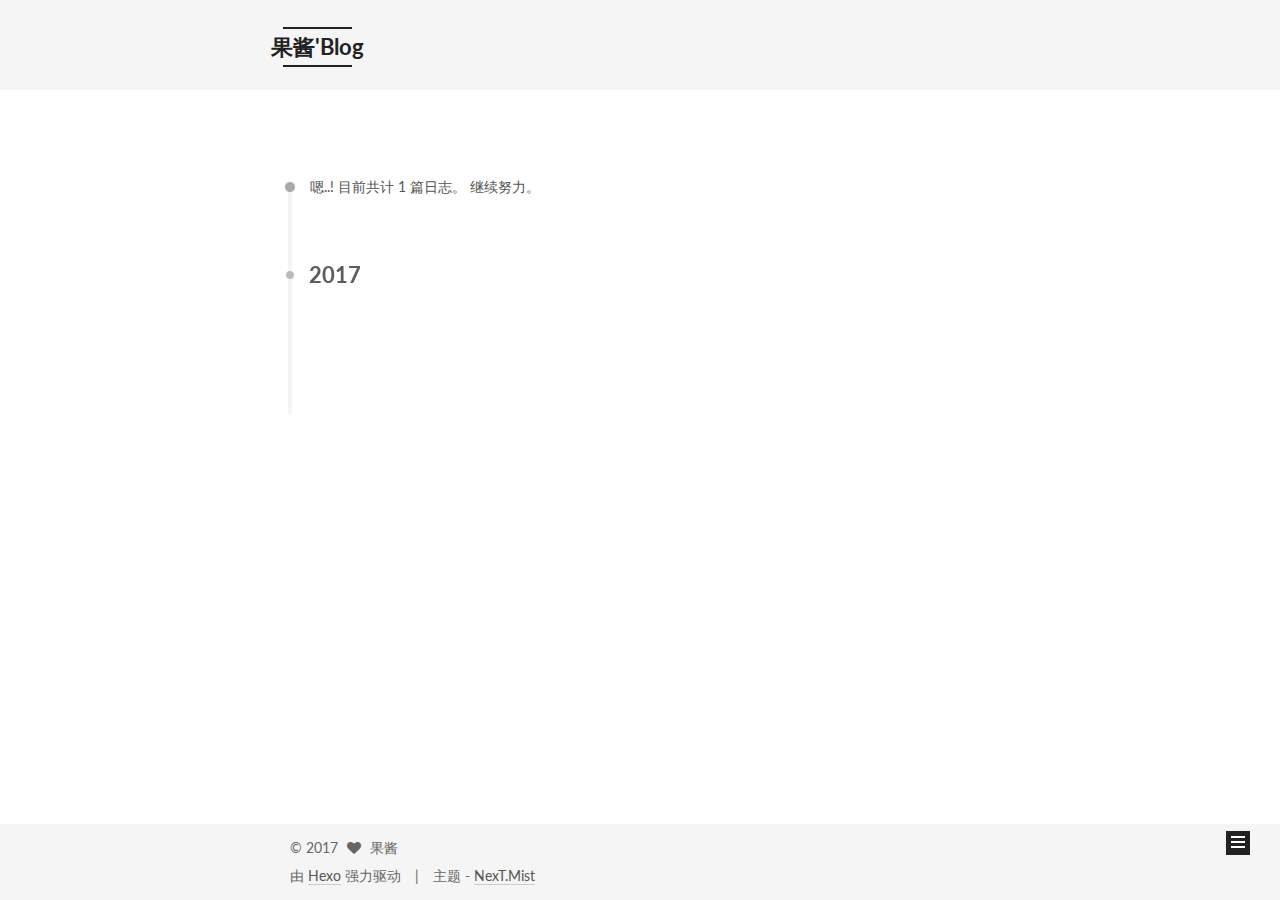
<file: archives/2017/04/index.html>
<!doctype html>



  


<html class="theme-next mist use-motion" lang="zh-Hans">
<head>
  <meta charset="UTF-8"/>
<meta http-equiv="X-UA-Compatible" content="IE=edge" />
<meta name="viewport" content="width=device-width, initial-scale=1, maximum-scale=1"/>



<meta http-equiv="Cache-Control" content="no-transform" />
<meta http-equiv="Cache-Control" content="no-siteapp" />















  
  
  <link href="/lib/fancybox/source/jquery.fancybox.css?v=2.1.5" rel="stylesheet" type="text/css" />




  
  
  
  

  
    
    
  

  

  

  

  

  
    
    
    <link href="//fonts.googleapis.com/css?family=Lato:300,300italic,400,400italic,700,700italic&subset=latin,latin-ext" rel="stylesheet" type="text/css">
  






<link href="/lib/font-awesome/css/font-awesome.min.css?v=4.6.2" rel="stylesheet" type="text/css" />

<link href="/css/main.css?v=5.1.0" rel="stylesheet" type="text/css" />


  <meta name="keywords" content="Hexo, NexT" />








  <link rel="shortcut icon" type="image/x-icon" href="/favicon.ico?v=5.1.0" />






<meta property="og:type" content="website">
<meta property="og:title" content="果酱'Blog">
<meta property="og:url" content="http://yoursite.com/archives/2017/04/index.html">
<meta property="og:site_name" content="果酱'Blog">
<meta name="twitter:card" content="summary">
<meta name="twitter:title" content="果酱'Blog">



<script type="text/javascript" id="hexo.configurations">
  var NexT = window.NexT || {};
  var CONFIG = {
    root: '/',
    scheme: 'Mist',
    sidebar: {"position":"left","display":"post","offset":12,"offset_float":0,"b2t":false,"scrollpercent":false},
    fancybox: true,
    motion: true,
    duoshuo: {
      userId: '0',
      author: '博主'
    },
    algolia: {
      applicationID: '',
      apiKey: '',
      indexName: '',
      hits: {"per_page":10},
      labels: {"input_placeholder":"Search for Posts","hits_empty":"We didn't find any results for the search: ${query}","hits_stats":"${hits} results found in ${time} ms"}
    }
  };
</script>



  <link rel="canonical" href="http://yoursite.com/archives/2017/04/"/>





  <title> 归档 | 果酱'Blog </title>
</head>

<body itemscope itemtype="http://schema.org/WebPage" lang="zh-Hans">

  














  
  
    
  

  <div class="container sidebar-position-left  page-archive  ">
    <div class="headband"></div>

    <header id="header" class="header" itemscope itemtype="http://schema.org/WPHeader">
      <div class="header-inner"><div class="site-brand-wrapper">
  <div class="site-meta ">
    

    <div class="custom-logo-site-title">
      <a href="/"  class="brand" rel="start">
        <span class="logo-line-before"><i></i></span>
        <span class="site-title">果酱'Blog</span>
        <span class="logo-line-after"><i></i></span>
      </a>
    </div>
      
        <p class="site-subtitle"></p>
      
  </div>

  <div class="site-nav-toggle">
    <button>
      <span class="btn-bar"></span>
      <span class="btn-bar"></span>
      <span class="btn-bar"></span>
    </button>
  </div>
</div>

<nav class="site-nav">
  

  
    <ul id="menu" class="menu">
      
        
        <li class="menu-item menu-item-home">
          <a href="/" rel="section">
            
              <i class="menu-item-icon fa fa-fw fa-home"></i> <br />
            
            首页
          </a>
        </li>
      
        
        <li class="menu-item menu-item-archives">
          <a href="/archives" rel="section">
            
              <i class="menu-item-icon fa fa-fw fa-archive"></i> <br />
            
            归档
          </a>
        </li>
      
        
        <li class="menu-item menu-item-tags">
          <a href="/tags" rel="section">
            
              <i class="menu-item-icon fa fa-fw fa-tags"></i> <br />
            
            标签
          </a>
        </li>
      

      
    </ul>
  

  
</nav>



 </div>
    </header>

    <main id="main" class="main">
      <div class="main-inner">
        <div class="content-wrap">
          <div id="content" class="content">
            

  <section id="posts" class="posts-collapse">
    <span class="archive-move-on"></span>

    <span class="archive-page-counter">
      
      
      
        
      
      嗯..! 目前共计 1 篇日志。 继续努力。
    </span>

    

      
      
      

      
        
        <div class="collection-title">
          <h2 class="archive-year motion-element" id="archive-year-2017">2017</h2>
        </div>
      
      

      

  <article class="post post-type-normal" itemscope itemtype="http://schema.org/Article">
    <header class="post-header">

      <h1 class="post-title">
        
            <a class="post-title-link" href="/2017/04/18/hello-world/" itemprop="url">
              
                <span itemprop="name">Hello World</span>
              
            </a>
        
      </h1>

      <div class="post-meta">
        <time class="post-time" itemprop="dateCreated"
              datetime="2017-04-18T15:27:48+08:00"
              content="2017-04-18" >
          04-18
        </time>
      </div>

    </header>
  </article>



    

  </section>

  



          </div>
          


          

        </div>
        
          
  
  <div class="sidebar-toggle">
    <div class="sidebar-toggle-line-wrap">
      <span class="sidebar-toggle-line sidebar-toggle-line-first"></span>
      <span class="sidebar-toggle-line sidebar-toggle-line-middle"></span>
      <span class="sidebar-toggle-line sidebar-toggle-line-last"></span>
    </div>
  </div>

  <aside id="sidebar" class="sidebar">
    <div class="sidebar-inner">

      

      

      <section class="site-overview sidebar-panel sidebar-panel-active">
        <div class="site-author motion-element" itemprop="author" itemscope itemtype="http://schema.org/Person">
          <img class="site-author-image" itemprop="image"
               src="/images/avatar.gif"
               alt="果酱" />
          <p class="site-author-name" itemprop="name">果酱</p>
           
              <p class="site-description motion-element" itemprop="description"></p>
          
        </div>
        <nav class="site-state motion-element">

          
            <div class="site-state-item site-state-posts">
              <a href="/archives">
                <span class="site-state-item-count">1</span>
                <span class="site-state-item-name">日志</span>
              </a>
            </div>
          

          

          

        </nav>

        

        <div class="links-of-author motion-element">
          
        </div>

        
        

        
        

        


      </section>

      

      

    </div>
  </aside>


        
      </div>
    </main>

    <footer id="footer" class="footer">
      <div class="footer-inner">
        <div class="copyright" >
  
  &copy; 
  <span itemprop="copyrightYear">2017</span>
  <span class="with-love">
    <i class="fa fa-heart"></i>
  </span>
  <span class="author" itemprop="copyrightHolder">果酱</span>
</div>


<div class="powered-by">
  由 <a class="theme-link" href="https://hexo.io">Hexo</a> 强力驱动
</div>

<div class="theme-info">
  主题 -
  <a class="theme-link" href="https://github.com/iissnan/hexo-theme-next">
    NexT.Mist
  </a>
</div>


        

        
      </div>
    </footer>

    
      <div class="back-to-top">
        <i class="fa fa-arrow-up"></i>
        
      </div>
    

  </div>

  

<script type="text/javascript">
  if (Object.prototype.toString.call(window.Promise) !== '[object Function]') {
    window.Promise = null;
  }
</script>









  








  
  <script type="text/javascript" src="/lib/jquery/index.js?v=2.1.3"></script>

  
  <script type="text/javascript" src="/lib/fastclick/lib/fastclick.min.js?v=1.0.6"></script>

  
  <script type="text/javascript" src="/lib/jquery_lazyload/jquery.lazyload.js?v=1.9.7"></script>

  
  <script type="text/javascript" src="/lib/velocity/velocity.min.js?v=1.2.1"></script>

  
  <script type="text/javascript" src="/lib/velocity/velocity.ui.min.js?v=1.2.1"></script>

  
  <script type="text/javascript" src="/lib/fancybox/source/jquery.fancybox.pack.js?v=2.1.5"></script>


  


  <script type="text/javascript" src="/js/src/utils.js?v=5.1.0"></script>

  <script type="text/javascript" src="/js/src/motion.js?v=5.1.0"></script>



  
  

  
  
    <script type="text/javascript" id="motion.page.archive">
      $('.archive-year').velocity('transition.slideLeftIn');
    </script>
  


  


  <script type="text/javascript" src="/js/src/bootstrap.js?v=5.1.0"></script>



  


  




	





  





  





  






  





  

  

  

  

  

</body>
</html>
</file>
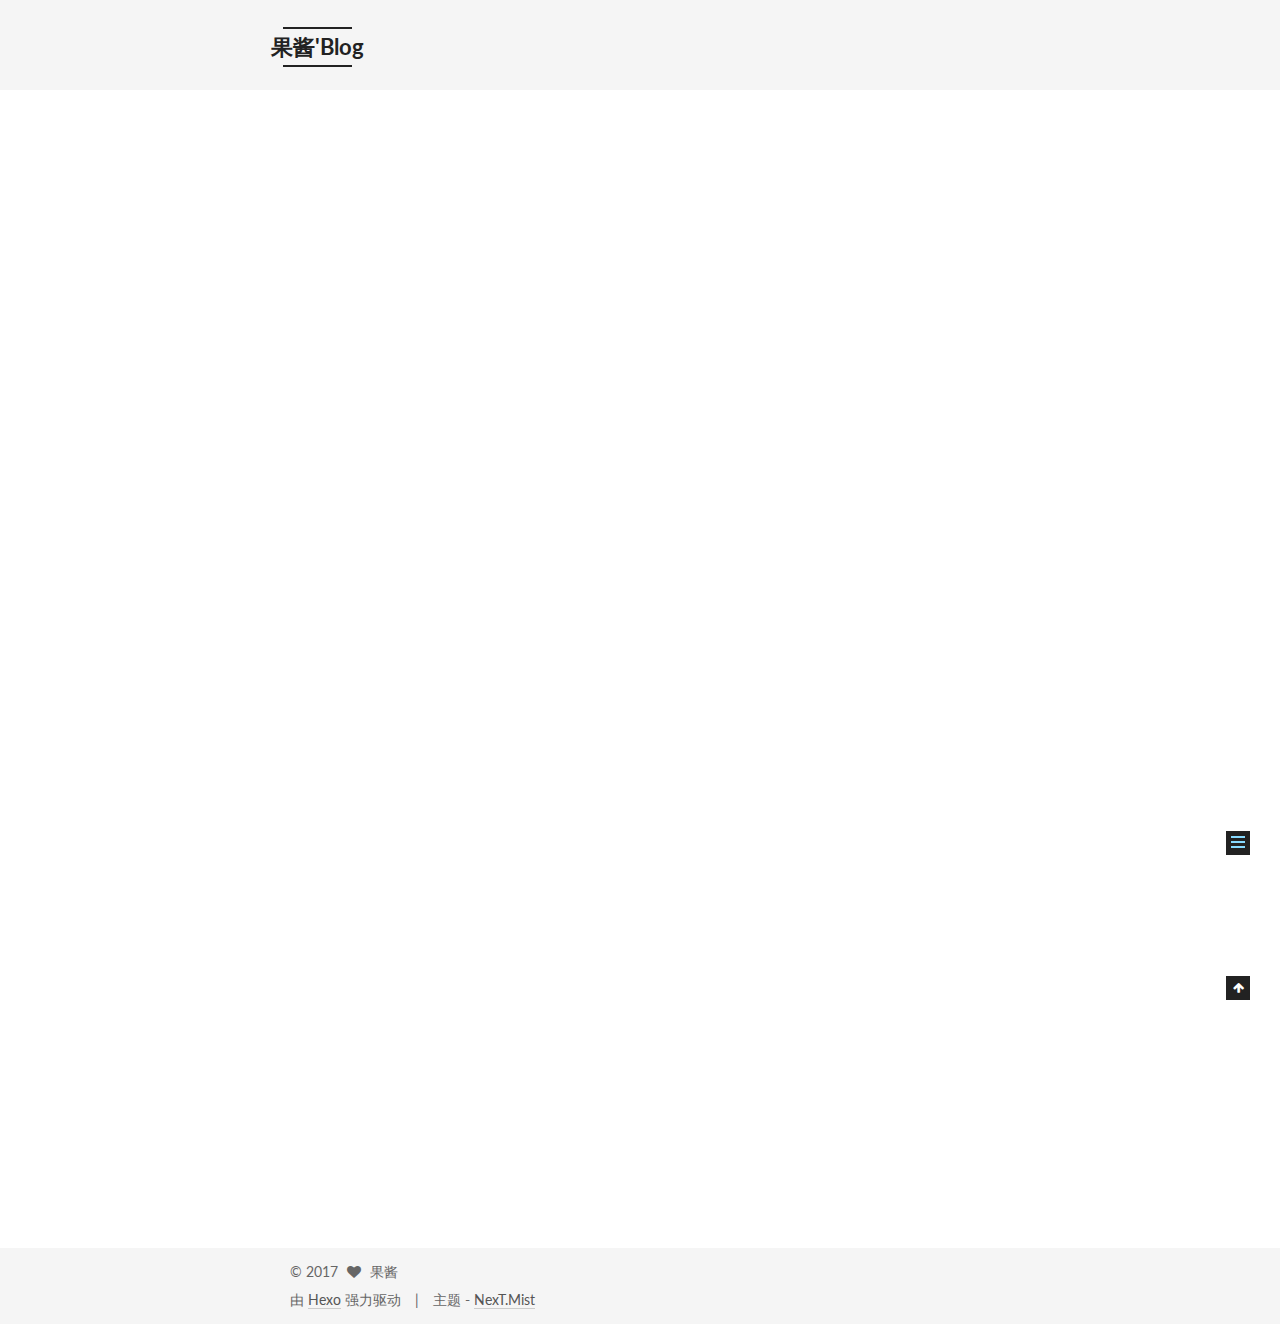
<file: 2017/04/18/hello-world/index.html>
<!doctype html>



  


<html class="theme-next mist use-motion" lang="zh-Hans">
<head>
  <meta charset="UTF-8"/>
<meta http-equiv="X-UA-Compatible" content="IE=edge" />
<meta name="viewport" content="width=device-width, initial-scale=1, maximum-scale=1"/>



<meta http-equiv="Cache-Control" content="no-transform" />
<meta http-equiv="Cache-Control" content="no-siteapp" />















  
  
  <link href="/lib/fancybox/source/jquery.fancybox.css?v=2.1.5" rel="stylesheet" type="text/css" />




  
  
  
  

  
    
    
  

  

  

  

  

  
    
    
    <link href="//fonts.googleapis.com/css?family=Lato:300,300italic,400,400italic,700,700italic&subset=latin,latin-ext" rel="stylesheet" type="text/css">
  






<link href="/lib/font-awesome/css/font-awesome.min.css?v=4.6.2" rel="stylesheet" type="text/css" />

<link href="/css/main.css?v=5.1.0" rel="stylesheet" type="text/css" />


  <meta name="keywords" content="Hexo, NexT" />








  <link rel="shortcut icon" type="image/x-icon" href="/favicon.ico?v=5.1.0" />






<meta name="description" content="Welcome to Hexo! This is your very first post. Check documentation for more info. If you get any problems when using Hexo, you can find the answer in troubleshooting or you can ask me on GitHub. Quick">
<meta name="keywords">
<meta property="og:type" content="article">
<meta property="og:title" content="Hello World">
<meta property="og:url" content="http://yoursite.com/2017/04/18/hello-world/index.html">
<meta property="og:site_name" content="果酱'Blog">
<meta property="og:description" content="Welcome to Hexo! This is your very first post. Check documentation for more info. If you get any problems when using Hexo, you can find the answer in troubleshooting or you can ask me on GitHub. Quick">
<meta property="og:updated_time" content="2017-04-18T07:27:48.819Z">
<meta name="twitter:card" content="summary">
<meta name="twitter:title" content="Hello World">
<meta name="twitter:description" content="Welcome to Hexo! This is your very first post. Check documentation for more info. If you get any problems when using Hexo, you can find the answer in troubleshooting or you can ask me on GitHub. Quick">



<script type="text/javascript" id="hexo.configurations">
  var NexT = window.NexT || {};
  var CONFIG = {
    root: '/',
    scheme: 'Mist',
    sidebar: {"position":"left","display":"post","offset":12,"offset_float":0,"b2t":false,"scrollpercent":false},
    fancybox: true,
    motion: true,
    duoshuo: {
      userId: '0',
      author: '博主'
    },
    algolia: {
      applicationID: '',
      apiKey: '',
      indexName: '',
      hits: {"per_page":10},
      labels: {"input_placeholder":"Search for Posts","hits_empty":"We didn't find any results for the search: ${query}","hits_stats":"${hits} results found in ${time} ms"}
    }
  };
</script>



  <link rel="canonical" href="http://yoursite.com/2017/04/18/hello-world/"/>





  <title> Hello World | 果酱'Blog </title>
</head>

<body itemscope itemtype="http://schema.org/WebPage" lang="zh-Hans">

  














  
  
    
  

  <div class="container sidebar-position-left page-post-detail ">
    <div class="headband"></div>

    <header id="header" class="header" itemscope itemtype="http://schema.org/WPHeader">
      <div class="header-inner"><div class="site-brand-wrapper">
  <div class="site-meta ">
    

    <div class="custom-logo-site-title">
      <a href="/"  class="brand" rel="start">
        <span class="logo-line-before"><i></i></span>
        <span class="site-title">果酱'Blog</span>
        <span class="logo-line-after"><i></i></span>
      </a>
    </div>
      
        <p class="site-subtitle"></p>
      
  </div>

  <div class="site-nav-toggle">
    <button>
      <span class="btn-bar"></span>
      <span class="btn-bar"></span>
      <span class="btn-bar"></span>
    </button>
  </div>
</div>

<nav class="site-nav">
  

  
    <ul id="menu" class="menu">
      
        
        <li class="menu-item menu-item-home">
          <a href="/" rel="section">
            
              <i class="menu-item-icon fa fa-fw fa-home"></i> <br />
            
            首页
          </a>
        </li>
      
        
        <li class="menu-item menu-item-archives">
          <a href="/archives" rel="section">
            
              <i class="menu-item-icon fa fa-fw fa-archive"></i> <br />
            
            归档
          </a>
        </li>
      
        
        <li class="menu-item menu-item-tags">
          <a href="/tags" rel="section">
            
              <i class="menu-item-icon fa fa-fw fa-tags"></i> <br />
            
            标签
          </a>
        </li>
      

      
    </ul>
  

  
</nav>



 </div>
    </header>

    <main id="main" class="main">
      <div class="main-inner">
        <div class="content-wrap">
          <div id="content" class="content">
            

  <div id="posts" class="posts-expand">
    

  

  
  
  

  <article class="post post-type-normal " itemscope itemtype="http://schema.org/Article">
    <link itemprop="mainEntityOfPage" href="http://yoursite.com/2017/04/18/hello-world/">

    <span hidden itemprop="author" itemscope itemtype="http://schema.org/Person">
      <meta itemprop="name" content="果酱">
      <meta itemprop="description" content="">
      <meta itemprop="image" content="/images/avatar.gif">
    </span>

    <span hidden itemprop="publisher" itemscope itemtype="http://schema.org/Organization">
      <meta itemprop="name" content="果酱'Blog">
    </span>

    
      <header class="post-header">

        
        
          <h1 class="post-title" itemprop="name headline">
            
            
              
                Hello World
              
            
          </h1>
        

        <div class="post-meta">
          <span class="post-time">
            
              <span class="post-meta-item-icon">
                <i class="fa fa-calendar-o"></i>
              </span>
              
                <span class="post-meta-item-text">发表于</span>
              
              <time title="创建于" itemprop="dateCreated datePublished" datetime="2017-04-18T15:27:48+08:00">
                2017-04-18
              </time>
            

            

            
          </span>

          

          
            
          

          
          

          

          

          

        </div>
      </header>
    


    <div class="post-body" itemprop="articleBody">

      
      

      
        <p>Welcome to <a href="https://hexo.io/" target="_blank" rel="external">Hexo</a>! This is your very first post. Check <a href="https://hexo.io/docs/" target="_blank" rel="external">documentation</a> for more info. If you get any problems when using Hexo, you can find the answer in <a href="https://hexo.io/docs/troubleshooting.html" target="_blank" rel="external">troubleshooting</a> or you can ask me on <a href="https://github.com/hexojs/hexo/issues" target="_blank" rel="external">GitHub</a>.</p>
<h2 id="Quick-Start"><a href="#Quick-Start" class="headerlink" title="Quick Start"></a>Quick Start</h2><h3 id="Create-a-new-post"><a href="#Create-a-new-post" class="headerlink" title="Create a new post"></a>Create a new post</h3><figure class="highlight bash"><table><tr><td class="gutter"><pre><div class="line">1</div></pre></td><td class="code"><pre><div class="line">$ hexo new <span class="string">"My New Post"</span></div></pre></td></tr></table></figure>
<p>More info: <a href="https://hexo.io/docs/writing.html" target="_blank" rel="external">Writing</a></p>
<h3 id="Run-server"><a href="#Run-server" class="headerlink" title="Run server"></a>Run server</h3><figure class="highlight bash"><table><tr><td class="gutter"><pre><div class="line">1</div></pre></td><td class="code"><pre><div class="line">$ hexo server</div></pre></td></tr></table></figure>
<p>More info: <a href="https://hexo.io/docs/server.html" target="_blank" rel="external">Server</a></p>
<h3 id="Generate-static-files"><a href="#Generate-static-files" class="headerlink" title="Generate static files"></a>Generate static files</h3><figure class="highlight bash"><table><tr><td class="gutter"><pre><div class="line">1</div></pre></td><td class="code"><pre><div class="line">$ hexo generate</div></pre></td></tr></table></figure>
<p>More info: <a href="https://hexo.io/docs/generating.html" target="_blank" rel="external">Generating</a></p>
<h3 id="Deploy-to-remote-sites"><a href="#Deploy-to-remote-sites" class="headerlink" title="Deploy to remote sites"></a>Deploy to remote sites</h3><figure class="highlight bash"><table><tr><td class="gutter"><pre><div class="line">1</div></pre></td><td class="code"><pre><div class="line">$ hexo deploy</div></pre></td></tr></table></figure>
<p>More info: <a href="https://hexo.io/docs/deployment.html" target="_blank" rel="external">Deployment</a></p>

      
    </div>

    <div>
      
        

      
    </div>

    <div>
      
        

      
    </div>

    <div>
      
        

      
    </div>

    <footer class="post-footer">
      

      
        
      

      

      
      
    </footer>
  </article>



    <div class="post-spread">
      
    </div>
  </div>


          </div>
          


          
  <div class="comments" id="comments">
    
  </div>


        </div>
        
          
  
  <div class="sidebar-toggle">
    <div class="sidebar-toggle-line-wrap">
      <span class="sidebar-toggle-line sidebar-toggle-line-first"></span>
      <span class="sidebar-toggle-line sidebar-toggle-line-middle"></span>
      <span class="sidebar-toggle-line sidebar-toggle-line-last"></span>
    </div>
  </div>

  <aside id="sidebar" class="sidebar">
    <div class="sidebar-inner">

      

      
        <ul class="sidebar-nav motion-element">
          <li class="sidebar-nav-toc sidebar-nav-active" data-target="post-toc-wrap" >
            文章目录
          </li>
          <li class="sidebar-nav-overview" data-target="site-overview">
            站点概览
          </li>
        </ul>
      

      <section class="site-overview sidebar-panel">
        <div class="site-author motion-element" itemprop="author" itemscope itemtype="http://schema.org/Person">
          <img class="site-author-image" itemprop="image"
               src="/images/avatar.gif"
               alt="果酱" />
          <p class="site-author-name" itemprop="name">果酱</p>
           
              <p class="site-description motion-element" itemprop="description"></p>
          
        </div>
        <nav class="site-state motion-element">

          
            <div class="site-state-item site-state-posts">
              <a href="/archives">
                <span class="site-state-item-count">1</span>
                <span class="site-state-item-name">日志</span>
              </a>
            </div>
          

          

          

        </nav>

        

        <div class="links-of-author motion-element">
          
        </div>

        
        

        
        

        


      </section>

      
      <!--noindex-->
        <section class="post-toc-wrap motion-element sidebar-panel sidebar-panel-active">
          <div class="post-toc">

            
              
            

            
              <div class="post-toc-content"><ol class="nav"><li class="nav-item nav-level-2"><a class="nav-link" href="#Quick-Start"><span class="nav-number">1.</span> <span class="nav-text">Quick Start</span></a><ol class="nav-child"><li class="nav-item nav-level-3"><a class="nav-link" href="#Create-a-new-post"><span class="nav-number">1.1.</span> <span class="nav-text">Create a new post</span></a></li><li class="nav-item nav-level-3"><a class="nav-link" href="#Run-server"><span class="nav-number">1.2.</span> <span class="nav-text">Run server</span></a></li><li class="nav-item nav-level-3"><a class="nav-link" href="#Generate-static-files"><span class="nav-number">1.3.</span> <span class="nav-text">Generate static files</span></a></li><li class="nav-item nav-level-3"><a class="nav-link" href="#Deploy-to-remote-sites"><span class="nav-number">1.4.</span> <span class="nav-text">Deploy to remote sites</span></a></li></ol></li></ol></div>
            

          </div>
        </section>
      <!--/noindex-->
      

      

    </div>
  </aside>


        
      </div>
    </main>

    <footer id="footer" class="footer">
      <div class="footer-inner">
        <div class="copyright" >
  
  &copy; 
  <span itemprop="copyrightYear">2017</span>
  <span class="with-love">
    <i class="fa fa-heart"></i>
  </span>
  <span class="author" itemprop="copyrightHolder">果酱</span>
</div>


<div class="powered-by">
  由 <a class="theme-link" href="https://hexo.io">Hexo</a> 强力驱动
</div>

<div class="theme-info">
  主题 -
  <a class="theme-link" href="https://github.com/iissnan/hexo-theme-next">
    NexT.Mist
  </a>
</div>


        

        
      </div>
    </footer>

    
      <div class="back-to-top">
        <i class="fa fa-arrow-up"></i>
        
      </div>
    

  </div>

  

<script type="text/javascript">
  if (Object.prototype.toString.call(window.Promise) !== '[object Function]') {
    window.Promise = null;
  }
</script>









  








  
  <script type="text/javascript" src="/lib/jquery/index.js?v=2.1.3"></script>

  
  <script type="text/javascript" src="/lib/fastclick/lib/fastclick.min.js?v=1.0.6"></script>

  
  <script type="text/javascript" src="/lib/jquery_lazyload/jquery.lazyload.js?v=1.9.7"></script>

  
  <script type="text/javascript" src="/lib/velocity/velocity.min.js?v=1.2.1"></script>

  
  <script type="text/javascript" src="/lib/velocity/velocity.ui.min.js?v=1.2.1"></script>

  
  <script type="text/javascript" src="/lib/fancybox/source/jquery.fancybox.pack.js?v=2.1.5"></script>


  


  <script type="text/javascript" src="/js/src/utils.js?v=5.1.0"></script>

  <script type="text/javascript" src="/js/src/motion.js?v=5.1.0"></script>



  
  

  
  <script type="text/javascript" src="/js/src/scrollspy.js?v=5.1.0"></script>
<script type="text/javascript" src="/js/src/post-details.js?v=5.1.0"></script>



  


  <script type="text/javascript" src="/js/src/bootstrap.js?v=5.1.0"></script>



  


  




	





  





  





  






  





  

  

  

  

  

</body>
</html>
</file>
<file: css/main.css>
/* normalize.css v3.0.2 | MIT License | git.io/normalize */
html {
  font-family: sans-serif; /* 1 */
  -ms-text-size-adjust: 100%; /* 2 */
  -webkit-text-size-adjust: 100%; /* 2 */
}
body {
  margin: 0;
}
article,
aside,
details,
figcaption,
figure,
footer,
header,
hgroup,
main,
menu,
nav,
section,
summary {
  display: block;
}
audio,
canvas,
progress,
video {
  display: inline-block; /* 1 */
  vertical-align: baseline; /* 2 */
}
audio:not([controls]) {
  display: none;
  height: 0;
}
[hidden],
template {
  display: none;
}
a {
  background-color: transparent;
}
a:active,
a:hover {
  outline: 0;
}
abbr[title] {
  border-bottom: 1px dotted;
}
b,
strong {
  font-weight: bold;
}
dfn {
  font-style: italic;
}
h1 {
  font-size: 2em;
  margin: 0.67em 0;
}
mark {
  background: #ff0;
  color: #000;
}
small {
  font-size: 80%;
}
sub,
sup {
  font-size: 75%;
  line-height: 0;
  position: relative;
  vertical-align: baseline;
}
sup {
  top: -0.5em;
}
sub {
  bottom: -0.25em;
}
img {
  border: 0;
}
svg:not(:root) {
  overflow: hidden;
}
figure {
  margin: 1em 40px;
}
hr {
  -moz-box-sizing: content-box;
  box-sizing: content-box;
  height: 0;
}
pre {
  overflow: auto;
}
code,
kbd,
pre,
samp {
  font-family: monospace, monospace;
  font-size: 1em;
}
button,
input,
optgroup,
select,
textarea {
  color: inherit; /* 1 */
  font: inherit; /* 2 */
  margin: 0; /* 3 */
}
button {
  overflow: visible;
}
button,
select {
  text-transform: none;
}
button,
html input[type="button"],
input[type="reset"],
input[type="submit"] {
  -webkit-appearance: button; /* 2 */
  cursor: pointer; /* 3 */
}
button[disabled],
html input[disabled] {
  cursor: default;
}
button::-moz-focus-inner,
input::-moz-focus-inner {
  border: 0;
  padding: 0;
}
input {
  line-height: normal;
}
input[type="checkbox"],
input[type="radio"] {
  box-sizing: border-box; /* 1 */
  padding: 0; /* 2 */
}
input[type="number"]::-webkit-inner-spin-button,
input[type="number"]::-webkit-outer-spin-button {
  height: auto;
}
input[type="search"] {
  -webkit-appearance: textfield; /* 1 */
  -moz-box-sizing: content-box;
  -webkit-box-sizing: content-box; /* 2 */
  box-sizing: content-box;
}
input[type="search"]::-webkit-search-cancel-button,
input[type="search"]::-webkit-search-decoration {
  -webkit-appearance: none;
}
fieldset {
  border: 1px solid #c0c0c0;
  margin: 0 2px;
  padding: 0.35em 0.625em 0.75em;
}
legend {
  border: 0; /* 1 */
  padding: 0; /* 2 */
}
textarea {
  overflow: auto;
}
optgroup {
  font-weight: bold;
}
table {
  border-collapse: collapse;
  border-spacing: 0;
}
td,
th {
  padding: 0;
}
::selection {
  background: #262a30;
  color: #fff;
}
body {
  position: relative;
  font-family: 'Lato', "PingFang SC", "Microsoft YaHei", sans-serif;
  font-size: 14px;
  line-height: 2;
  color: #555;
  background: #fff;
}
@media (max-width: 767px) {
  body {
    padding-right: 0 !important;
  }
}
@media (min-width: 768px) and (max-width: 991px) {
  body {
    padding-right: 0 !important;
  }
}
@media (min-width: 1600px) {
  body {
    font-size: 16px;
  }
}
h1,
h2,
h3,
h4,
h5,
h6 {
  margin: 0;
  padding: 0;
  font-weight: bold;
  line-height: 1.5;
  font-family: 'Lato', "PingFang SC", "Microsoft YaHei", sans-serif;
}
h2,
h3,
h4,
h5,
h6 {
  margin: 20px 0 15px;
}
h1 {
  font-size: 24px;
}
@media (max-width: 767px) {
  h1 {
    font-size: 20px;
  }
}
h2 {
  font-size: 22px;
}
@media (max-width: 767px) {
  h2 {
    font-size: 18px;
  }
}
h3 {
  font-size: 20px;
}
@media (max-width: 767px) {
  h3 {
    font-size: 16px;
  }
}
h4 {
  font-size: 18px;
}
@media (max-width: 767px) {
  h4 {
    font-size: 14px;
  }
}
h5 {
  font-size: 16px;
}
@media (max-width: 767px) {
  h5 {
    font-size: 12px;
  }
}
h6 {
  font-size: 14px;
}
@media (max-width: 767px) {
  h6 {
    font-size: 10px;
  }
}
p {
  margin: 0 0 25px 0;
}
a {
  color: #555;
  text-decoration: none;
  border-bottom: 1px solid #999;
  word-wrap: break-word;
}
a:hover {
  color: #222;
  border-bottom-color: #222;
}
blockquote {
  margin: 0;
  padding: 0;
}
img {
  display: block;
  margin: auto;
  max-width: 100%;
  height: auto;
}
hr {
  margin: 40px 0;
  height: 3px;
  border: none;
  background-color: #ddd;
  background-image: repeating-linear-gradient(-45deg, #fff, #fff 4px, transparent 4px, transparent 8px);
}
blockquote {
  padding: 0 15px;
  color: #666;
  border-left: 4px solid #ddd;
}
blockquote cite::before {
  content: "-";
  padding: 0 5px;
}
dt {
  font-weight: 700;
}
dd {
  margin: 0;
  padding: 0;
}
.text-left {
  text-align: left;
}
.text-center {
  text-align: center;
}
.text-right {
  text-align: right;
}
.text-justify {
  text-align: justify;
}
.text-nowrap {
  white-space: nowrap;
}
.text-lowercase {
  text-transform: lowercase;
}
.text-uppercase {
  text-transform: uppercase;
}
.text-capitalize {
  text-transform: capitalize;
}
.center-block {
  display: block;
  margin-left: auto;
  margin-right: auto;
}
.clearfix:before,
.clearfix:after {
  content: " ";
  display: table;
}
.clearfix:after {
  clear: both;
}
.pullquote {
  width: 45%;
}
.pullquote.left {
  float: left;
  margin-left: 5px;
  margin-right: 10px;
}
.pullquote.right {
  float: right;
  margin-left: 10px;
  margin-right: 5px;
}
.affix.affix.affix {
  position: fixed;
}
.translation {
  margin-top: -20px;
  font-size: 14px;
  color: #999;
}
.scrollbar-measure {
  width: 100px;
  height: 100px;
  overflow: scroll;
  position: absolute;
  top: -9999px;
}
.use-motion .motion-element {
  opacity: 0;
}
table {
  margin: 20px 0;
  width: 100%;
  border-collapse: collapse;
  border-spacing: 0;
  border: 1px solid #ddd;
  font-size: 14px;
  table-layout: fixed;
  word-wrap: break-all;
}
table>tbody>tr:nth-of-type(odd) {
  background-color: #f9f9f9;
}
table>tbody>tr:hover {
  background-color: #f5f5f5;
}
caption,
th,
td {
  padding: 8px;
  text-align: left;
  vertical-align: middle;
  font-weight: normal;
}
th,
td {
  border-bottom: 3px solid #ddd;
  border-right: 1px solid #eee;
}
th {
  padding-bottom: 10px;
  font-weight: 700;
}
td {
  border-bottom-width: 1px;
}
html,
body {
  height: 100%;
}
.container {
  position: relative;
  min-height: 100%;
}
.header-inner {
  margin: 0 auto;
  padding: 100px 0 70px;
  width: 700px;
}
@media (min-width: 1600px) {
  .container .header-inner {
    width: 900px;
  }
}
.main {
  padding-bottom: 150px;
}
.main-inner {
  margin: 0 auto;
  width: 700px;
}
@media (min-width: 1600px) {
  .container .main-inner {
    width: 900px;
  }
}
.footer {
  position: absolute;
  left: 0;
  bottom: 0;
  width: 100%;
  min-height: 50px;
}
.footer-inner {
  box-sizing: border-box;
  margin: 20px auto;
  width: 700px;
}
@media (min-width: 1600px) {
  .container .footer-inner {
    width: 900px;
  }
}
pre,
.highlight {
  overflow: auto;
  margin: 20px 0;
  padding: 0;
  font-size: 13px;
  color: #4d4d4c;
  background: #f7f7f7;
  line-height: 1.6;
}
pre,
code {
  font-family: consolas, Menlo, "PingFang SC", "Microsoft YaHei", monospace;
}
code {
  padding: 2px 4px;
  word-wrap: break-word;
  color: #555;
  background: #eee;
  border-radius: 3px;
  font-size: 13px;
}
pre code {
  padding: 0;
  color: #4d4d4c;
  background: none;
  text-shadow: none;
}
.highlight {
  border-radius: 1px;
}
.highlight pre {
  border: none;
  margin: 0;
  padding: 10px 0;
}
.highlight table {
  margin: 0;
  width: auto;
  border: none;
}
.highlight td {
  border: none;
  padding: 0;
}
.highlight figcaption {
  font-size: 1em;
  color: #4d4d4c;
  line-height: 1em;
  margin-bottom: 1em;
}
.highlight figcaption:before,
.highlight figcaption:after {
  content: " ";
  display: table;
}
.highlight figcaption:after {
  clear: both;
}
.highlight figcaption a {
  float: right;
  color: #4d4d4c;
}
.highlight figcaption a:hover {
  border-bottom-color: #4d4d4c;
}
.highlight .gutter pre {
  padding-left: 10px;
  padding-right: 10px;
  color: #869194;
  text-align: right;
  background-color: #eff2f3;
}
.highlight .code pre {
  width: 100%;
  padding-left: 10px;
  padding-right: 10px;
  background-color: #f7f7f7;
}
.highlight .line {
  height: 20px;
}
.gutter {
  -webkit-user-select: none;
  -moz-user-select: none;
  -ms-user-select: none;
  user-select: none;
}
.gist table {
  width: auto;
}
.gist table td {
  border: none;
}
pre .deletion {
  background: #fdd;
}
pre .addition {
  background: #dfd;
}
pre .meta {
  color: #8959a8;
}
pre .comment {
  color: #8e908c;
}
pre .variable,
pre .attribute,
pre .tag,
pre .regexp,
pre .ruby .constant,
pre .xml .tag .title,
pre .xml .pi,
pre .xml .doctype,
pre .html .doctype,
pre .css .id,
pre .css .class,
pre .css .pseudo {
  color: #c82829;
}
pre .number,
pre .preprocessor,
pre .built_in,
pre .literal,
pre .params,
pre .constant,
pre .command {
  color: #f5871f;
}
pre .ruby .class .title,
pre .css .rules .attribute,
pre .string,
pre .value,
pre .inheritance,
pre .header,
pre .ruby .symbol,
pre .xml .cdata,
pre .special,
pre .number,
pre .formula {
  color: #718c00;
}
pre .title,
pre .css .hexcolor {
  color: #3e999f;
}
pre .function,
pre .python .decorator,
pre .python .title,
pre .ruby .function .title,
pre .ruby .title .keyword,
pre .perl .sub,
pre .javascript .title,
pre .coffeescript .title {
  color: #4271ae;
}
pre .keyword,
pre .javascript .function {
  color: #8959a8;
}
.full-image.full-image.full-image {
  border: none;
  max-width: 100%;
  width: auto;
  margin: 20px auto;
}
@media (min-width: 992px) {
  .full-image.full-image.full-image {
    max-width: none;
    width: 110%;
    margin: 25px -5%;
  }
}
.blockquote-center,
.page-home .post-type-quote blockquote,
.page-post-detail .post-type-quote blockquote {
  position: relative;
  margin: 40px 0;
  padding: 0;
  border-left: none;
  text-align: center;
}
.blockquote-center::before,
.page-home .post-type-quote blockquote::before,
.page-post-detail .post-type-quote blockquote::before,
.blockquote-center::after,
.page-home .post-type-quote blockquote::after,
.page-post-detail .post-type-quote blockquote::after {
  position: absolute;
  content: ' ';
  display: block;
  width: 100%;
  height: 24px;
  opacity: 0.2;
  background-repeat: no-repeat;
  background-position: 0 -6px;
  background-size: 22px 22px;
}
.blockquote-center::before,
.page-home .post-type-quote blockquote::before,
.page-post-detail .post-type-quote blockquote::before {
  top: -20px;
  background-image: url("../images/quote-l.svg");
  border-top: 1px solid #ccc;
}
.blockquote-center::after,
.page-home .post-type-quote blockquote::after,
.page-post-detail .post-type-quote blockquote::after {
  bottom: -20px;
  background-image: url("../images/quote-r.svg");
  border-bottom: 1px solid #ccc;
  background-position: 100% 8px;
}
.blockquote-center p,
.page-home .post-type-quote blockquote p,
.page-post-detail .post-type-quote blockquote p,
.blockquote-center div,
.page-home .post-type-quote blockquote div,
.page-post-detail .post-type-quote blockquote div {
  text-align: center;
}
.post .post-body .group-picture img {
  box-sizing: border-box;
  padding: 0 3px;
  border: none;
}
.post .group-picture-row {
  overflow: hidden;
  margin-top: 6px;
}
.post .group-picture-row:first-child {
  margin-top: 0;
}
.post .group-picture-column {
  float: left;
}
.page-post-detail .post-body .group-picture-column {
  float: none;
  margin-top: 10px;
  width: auto !important;
}
.page-post-detail .post-body .group-picture-column img {
  margin: 0 auto;
}
.page-archive .group-picture-container {
  overflow: hidden;
}
.page-archive .group-picture-row {
  float: left;
}
.page-archive .group-picture-row:first-child {
  margin-top: 6px;
}
.page-archive .group-picture-column {
  max-width: 150px;
  max-height: 150px;
}
.note {
  padding: 20px;
  margin: 20px 0;
  border: 1px solid #eee;
  border-left-width: 5px;
  border-radius: 3px;
}
.note h2,
.note h3,
.note h4,
.note h5,
.note h6 {
  margin-top: 0;
  margin-bottom: 5px;
}
.note p:last-child {
  margin-bottom: 0;
}
.note code {
  border-radius: 3px;
}
.note+.note {
  margin-top: -5px;
}
.default {
  border-left-color: #777;
}
.default h2,
.default h3,
.default h4,
.default h5,
.default h6 {
  color: #777;
}
.primary {
  border-left-color: #428bca;
}
.primary h2,
.primary h3,
.primary h4,
.primary h5,
.primary h6 {
  color: #428bca;
}
.success {
  border-left-color: #5cb85c;
}
.success h2,
.success h3,
.success h4,
.success h5,
.success h6 {
  color: #5cb85c;
}
.danger {
  border-left-color: #d9534f;
}
.danger h2,
.danger h3,
.danger h4,
.danger h5,
.danger h6 {
  color: #d9534f;
}
.warning {
  border-left-color: #f0ad4e;
}
.warning h2,
.warning h3,
.warning h4,
.warning h5,
.warning h6 {
  color: #f0ad4e;
}
.info {
  border-left-color: #5bc0de;
}
.info h2,
.info h3,
.info h4,
.info h5,
.info h6 {
  color: #5bc0de;
}
.btn {
  display: inline-block;
  padding: 0 20px;
  font-size: 14px;
  color: #fff;
  background: #222;
  border: 2px solid #222;
  text-decoration: none;
  border-radius: 0;
  transition-property: background-color;
  transition-duration: 0.2s;
  transition-timing-function: ease-in-out;
  transition-delay: 0s;
}
.btn:hover,
.post-button .btn:hover {
  border-color: #222;
  color: #222;
  background: #fff;
}
.btn-bar {
  display: block;
  width: 22px;
  height: 2px;
  background: #555;
  border-radius: 1px;
}
.btn-bar+.btn-bar {
  margin-top: 4px;
}
.pagination {
  margin: 120px 0 40px;
  text-align: center;
  border-top: 1px solid #eee;
}
.page-number-basic,
.pagination .prev,
.pagination .next,
.pagination .page-number,
.pagination .space {
  display: inline-block;
  position: relative;
  top: -1px;
  margin: 0 10px;
  padding: 0 10px;
  line-height: 30px;
}
@media (max-width: 767px) {
  .page-number-basic,
  .pagination .prev,
  .pagination .next,
  .pagination .page-number,
  .pagination .space {
    margin: 0 5px;
  }
}
.pagination .prev,
.pagination .next,
.pagination .page-number {
  border-bottom: 0;
  border-top: 1px solid #eee;
  transition-property: border-color;
  transition-duration: 0.2s;
  transition-timing-function: ease-in-out;
  transition-delay: 0s;
}
.pagination .prev:hover,
.pagination .next:hover,
.pagination .page-number:hover {
  border-top-color: #222;
}
.pagination .space {
  padding: 0;
  margin: 0;
}
.pagination .prev {
  margin-left: 0;
}
.pagination .next {
  margin-right: 0;
}
.pagination .page-number.current {
  color: #fff;
  background: #ccc;
  border-top-color: #ccc;
}
@media (max-width: 767px) {
  .pagination {
    border-top: none;
  }
  .pagination .prev,
  .pagination .next,
  .pagination .page-number {
    margin-bottom: 10px;
    border-top: 0;
    border-bottom: 1px solid #eee;
  }
  .pagination .prev:hover,
  .pagination .next:hover,
  .pagination .page-number:hover {
    border-bottom-color: #222;
  }
}
.comments {
  margin: 60px 20px 0;
}
.tag-cloud {
  text-align: center;
}
.tag-cloud a {
  display: inline-block;
  margin: 10px;
}
.back-to-top {
  box-sizing: border-box;
  position: fixed;
  bottom: -100px;
  right: 30px;
  z-index: 1050;
  padding: 0 6px;
  width: 24px;
  background: #222;
  font-size: 12px;
  opacity: 1;
  color: #fff;
  cursor: pointer;
  text-align: center;
  -webkit-transform: translateZ(0);
  transition-property: bottom;
  transition-duration: 0.2s;
  transition-timing-function: ease-in-out;
  transition-delay: 0s;
}
@media (max-width: 767px) {
  .back-to-top {
    display: none;
  }
}
@media (min-width: 768px) and (max-width: 991px) {
  .back-to-top {
    display: none;
  }
}
.back-to-top.back-to-top-on {
  bottom: 19px;
}
.header {
  background: #fff;
}
.header-inner {
  position: relative;
}
.headband {
  height: 3px;
  background: #222;
}
.site-meta {
  margin: 0;
  text-align: left;
}
@media (max-width: 767px) {
  .site-meta {
    text-align: center;
  }
}
.brand {
  position: relative;
  display: inline-block;
  padding: 0 40px;
  color: #222;
  background: #222;
  border-bottom: none;
}
.brand:hover {
  color: #222;
}
.logo {
  display: inline-block;
  margin-right: 5px;
  line-height: 36px;
  vertical-align: top;
}
.site-title {
  display: inline-block;
  vertical-align: top;
  line-height: 36px;
  font-size: 20px;
  font-weight: normal;
  font-family: 'Lato', "PingFang SC", "Microsoft YaHei", sans-serif;
}
.site-subtitle {
  margin-top: 10px;
  font-size: 13px;
  color: #999;
}
.use-motion .brand {
  opacity: 0;
}
.use-motion .logo,
.use-motion .site-title,
.use-motion .site-subtitle {
  opacity: 0;
  position: relative;
  top: -10px;
}
.site-nav-toggle {
  display: none;
  position: absolute;
  top: 10px;
  left: 10px;
}
@media (max-width: 767px) {
  .site-nav-toggle {
    display: block;
  }
}
.site-nav-toggle button {
  margin-top: 2px;
  padding: 9px 10px;
  background: transparent;
  border: none;
}
@media (max-width: 767px) {
  .site-nav {
    display: none;
    margin: 0 -10px;
    padding: 0 10px;
    clear: both;
    border-top: 1px solid #ddd;
  }
}
@media (min-width: 768px) and (max-width: 991px) {
  .site-nav {
    display: block !important;
  }
}
@media (min-width: 992px) {
  .site-nav {
    display: block !important;
  }
}
.menu {
  margin-top: 20px;
  padding-left: 0;
  text-align: center;
}
.menu .menu-item {
  display: inline-block;
  margin: 0 10px;
  list-style: none;
}
@media screen and (max-width: 767px) {
  .menu .menu-item {
    margin-top: 10px;
  }
}
.menu .menu-item a {
  display: block;
  font-size: 13px;
  line-height: inherit;
  border-bottom: 1px solid transparent;
  transition-property: border-color;
  transition-duration: 0.2s;
  transition-timing-function: ease-in-out;
  transition-delay: 0s;
}
.menu .menu-item a:hover {
  border-bottom-color: #222;
}
.menu .menu-item .fa {
  margin-right: 5px;
}
.use-motion .menu-item {
  opacity: 0;
}
.post-body {
  font-family: 'Lato', "PingFang SC", "Microsoft YaHei", sans-serif;
}
@media (max-width: 767px) {
  .post-body {
    word-break: break-word;
  }
}
.post-body .fancybox img {
  display: block !important;
  margin: 0 auto;
  cursor: pointer;
  cursor: zoom-in;
  cursor: -webkit-zoom-in;
}
.post-body .image-caption,
.post-body .figure .caption {
  margin: 10px auto 15px;
  text-align: center;
  font-size: 14px;
  color: #999;
  font-weight: bold;
  line-height: 1;
}
.post-sticky-flag {
  display: inline-block;
  font-size: 16px;
  -ms-transform: rotate(30deg);
  -webkit-transform: rotate(30deg);
  -moz-transform: rotate(30deg);
  -ms-transform: rotate(30deg);
  -o-transform: rotate(30deg);
  transform: rotate(30deg);
}
.posts-expand {
  padding-top: 40px;
}
@media (max-width: 767px) {
  .posts-expand {
    margin: 0 20px;
  }
  .post-body pre {
    padding: 10px;
  }
  .post-body pre .gutter pre {
    padding-right: 10px;
  }
  .post-body .highlight {
    margin-left: -40px;
    margin-right: -40px;
    padding: 0;
  }
  .post-body .highlight .gutter pre {
    padding-right: 10px;
  }
}
@media (min-width: 992px) {
  .posts-expand .post-body {
    text-align: justify;
  }
}
.posts-expand .post-body h2,
.posts-expand .post-body h3,
.posts-expand .post-body h4,
.posts-expand .post-body h5,
.posts-expand .post-body h6 {
  padding-top: 10px;
}
.posts-expand .post-body h2 .header-anchor,
.posts-expand .post-body h3 .header-anchor,
.posts-expand .post-body h4 .header-anchor,
.posts-expand .post-body h5 .header-anchor,
.posts-expand .post-body h6 .header-anchor {
  float: right;
  margin-left: 10px;
  color: #ccc;
  border-bottom-style: none;
  visibility: hidden;
}
.posts-expand .post-body h2 .header-anchor:hover,
.posts-expand .post-body h3 .header-anchor:hover,
.posts-expand .post-body h4 .header-anchor:hover,
.posts-expand .post-body h5 .header-anchor:hover,
.posts-expand .post-body h6 .header-anchor:hover {
  color: inherit;
}
.posts-expand .post-body h2:hover .header-anchor,
.posts-expand .post-body h3:hover .header-anchor,
.posts-expand .post-body h4:hover .header-anchor,
.posts-expand .post-body h5:hover .header-anchor,
.posts-expand .post-body h6:hover .header-anchor {
  visibility: visible;
}
.posts-expand .post-body ul li {
  list-style: circle;
}
.posts-expand .post-body img {
  box-sizing: border-box;
  margin: auto;
  padding: 3px;
  border: 1px solid #ddd;
}
.posts-expand .fancybox img {
  margin: 0 auto;
}
@media (max-width: 767px) {
  .posts-collapse {
    margin: 0 20px;
  }
  .posts-collapse .post-title,
  .posts-collapse .post-meta {
    display: block;
    width: auto;
    text-align: left;
  }
}
.posts-collapse {
  position: relative;
  z-index: 1010;
  margin-left: 0;
}
.posts-collapse::after {
  content: " ";
  position: absolute;
  top: 20px;
  left: 0;
  margin-left: -2px;
  width: 4px;
  height: 100%;
  background: #f5f5f5;
  z-index: -1;
}
@media (max-width: 767px) {
  .posts-collapse {
    margin: 0 20px;
  }
}
.posts-collapse .collection-title {
  position: relative;
  margin: 60px 0;
}
.posts-collapse .collection-title h2 {
  margin-left: 20px;
}
.posts-collapse .collection-title small {
  color: #bbb;
}
.posts-collapse .collection-title::before {
  content: " ";
  position: absolute;
  left: 0;
  top: 50%;
  margin-left: -4px;
  margin-top: -4px;
  width: 8px;
  height: 8px;
  background: #bbb;
  border-radius: 50%;
}
.posts-collapse .post {
  margin: 30px 0;
}
.posts-collapse .post-header {
  position: relative;
  transition-duration: 0.2s;
  transition-timing-function: ease-in-out;
  transition-delay: 0s;
  transition-property: border;
  border-bottom: 1px dashed #ccc;
}
.posts-collapse .post-header::before {
  content: " ";
  position: absolute;
  left: 0;
  top: 12px;
  width: 6px;
  height: 6px;
  margin-left: -4px;
  background: #bbb;
  border-radius: 50%;
  border: 1px solid #fff;
  transition-duration: 0.2s;
  transition-timing-function: ease-in-out;
  transition-delay: 0s;
  transition-property: background;
}
.posts-collapse .post-header:hover {
  border-bottom-color: #666;
}
.posts-collapse .post-header:hover::before {
  background: #222;
}
.posts-collapse .post-meta {
  position: absolute;
  font-size: 12px;
  left: 20px;
  top: 5px;
}
.posts-collapse .post-comments-count {
  display: none;
}
.posts-collapse .post-title {
  margin-left: 60px;
  font-size: 16px;
  font-weight: normal;
  line-height: inherit;
}
.posts-collapse .post-title::after {
  margin-left: 3px;
  opacity: 0.6;
}
.posts-collapse .post-title a {
  color: #666;
  border-bottom: none;
}
.page-home .post-type-quote .post-header,
.page-post-detail .post-type-quote .post-header,
.page-home .post-type-quote .post-tags,
.page-post-detail .post-type-quote .post-tags {
  display: none;
}
.posts-expand .post-title {
  font-size: 26px;
  text-align: center;
  word-break: break-word;
  font-weight: 400;
}
@media (max-width: 767px) {
  .posts-expand .post-title {
    font-size: 22px;
  }
}
.posts-expand .post-title-link {
  display: inline-block;
  position: relative;
  color: #555;
  border-bottom: none;
  line-height: 1.2;
  vertical-align: top;
}
.posts-expand .post-title-link::before {
  content: "";
  position: absolute;
  width: 100%;
  height: 2px;
  bottom: 0;
  left: 0;
  background-color: #000;
  visibility: hidden;
  -webkit-transform: scaleX(0);
  -moz-transform: scaleX(0);
  -ms-transform: scaleX(0);
  -o-transform: scaleX(0);
  transform: scaleX(0);
  transition-duration: 0.2s;
  transition-timing-function: ease-in-out;
  transition-delay: 0s;
}
.posts-expand .post-title-link:hover::before {
  visibility: visible;
  -webkit-transform: scaleX(1);
  -moz-transform: scaleX(1);
  -ms-transform: scaleX(1);
  -o-transform: scaleX(1);
  transform: scaleX(1);
}
.posts-expand .post-title-link .fa {
  font-size: 16px;
}
.posts-expand .post-meta {
  margin: 3px 0 60px 0;
  color: #999;
  font-family: 'Lato', "PingFang SC", "Microsoft YaHei", sans-serif;
  font-size: 12px;
  text-align: center;
}
.posts-expand .post-meta .post-category-list {
  display: inline-block;
  margin: 0;
  padding: 3px;
}
.posts-expand .post-meta .post-category-list-link {
  color: #999;
}
.posts-expand .post-meta .post-description {
  font-size: 14px;
  margin-top: 2px;
}
.post-meta-divider {
  margin: 0 0.5em;
}
.post-meta-item-icon {
  margin-right: 3px;
}
@media (min-width: 768px) and (max-width: 991px) {
  .post-meta-item-icon {
    display: inline-block;
  }
}
@media (max-width: 767px) {
  .post-meta-item-icon {
    display: inline-block;
  }
}
@media (min-width: 768px) and (max-width: 991px) {
  .post-meta-item-text {
    display: none;
  }
}
@media (max-width: 767px) {
  .post-meta-item-text {
    display: none;
  }
}
@media (max-width: 767px) {
  .posts-expand .post-comments-count {
    display: none;
  }
}
.social-like {
  font-size: 14px;
  height: 20px;
  text-align: center;
  border-top: 1px solid #eee;
  padding-top: 9px;
  margin-top: 45px;
  display: flex;
  justify-content: center;
}
.vk_like {
  width: 85px;
  height: 21px;
  padding-top: 7px;
  align-self: center;
}
.fb_like {
  height: 30px;
  align-self: center;
}
.post-button {
  margin-top: 50px;
}
.post-button .btn {
  color: #555;
  font-size: 14px;
  background: transparent;
  border-radius: 0;
  line-height: 2;
  margin: 0 4px 8px 4px;
}
.post-button .fa-fw {
  width: 1.285714285714286em;
  text-align: left;
}
.posts-expand .post-tags {
  margin-top: 40px;
  text-align: center;
}
.posts-expand .post-tags a {
  display: inline-block;
  margin-right: 10px;
  font-size: 13px;
}
.post-nav {
  display: table;
  margin-top: 15px;
  width: 100%;
  border-top: 1px solid #eee;
}
.post-nav-divider {
  display: table-cell;
  width: 10%;
}
.post-nav-item {
  display: table-cell;
  padding: 10px 0 0 0;
  width: 45%;
  vertical-align: top;
}
.post-nav-item a {
  position: relative;
  display: block;
  line-height: 25px;
  font-size: 14px;
  color: #555;
  border-bottom: none;
}
.post-nav-item a:hover {
  color: #222;
  border-bottom: none;
}
.post-nav-item a:active {
  top: 2px;
}
.post-nav-item .fa {
  position: absolute;
  top: 8px;
  left: 0;
  font-size: 12px;
}
.post-nav-next a {
  padding-left: 15px;
}
.post-nav-prev {
  text-align: right;
}
.post-nav-prev a {
  padding-right: 15px;
}
.post-nav-prev .fa {
  right: 0;
  left: auto;
}
.posts-expand .post-eof {
  display: block;
  margin: 80px auto 60px;
  width: 8%;
  height: 1px;
  background: #ccc;
  text-align: center;
}
.post:last-child .post-eof.post-eof.post-eof {
  display: none;
}
.post-gallery {
  display: table;
  table-layout: fixed;
  width: 100%;
  border-collapse: separate;
}
.post-gallery-row {
  display: table-row;
}
.post-gallery .post-gallery-img {
  display: table-cell;
  text-align: center;
  vertical-align: middle;
  border: none;
}
.post-gallery .post-gallery-img img {
  max-width: 100%;
  max-height: 100%;
  border: none;
}
.fancybox-close,
.fancybox-close:hover {
  border: none;
}
.sidebar {
  position: fixed;
  right: 0;
  top: 0;
  bottom: 0;
  width: 0;
  z-index: 1040;
  box-shadow: inset 0 2px 6px #000;
  background: #222;
  -webkit-transform: translateZ(0);
}
.sidebar a {
  color: #999;
  border-bottom-color: #555;
}
.sidebar a:hover {
  color: #eee;
}
@media (min-width: 768px) and (max-width: 991px) {
  .sidebar {
    display: none !important;
  }
}
@media (max-width: 767px) {
  .sidebar {
    display: none !important;
  }
}
.sidebar-inner {
  position: relative;
  padding: 20px 10px;
  color: #999;
  text-align: center;
}
.sidebar-toggle {
  position: fixed;
  right: 30px;
  bottom: 45px;
  width: 14px;
  height: 14px;
  padding: 5px;
  background: #222;
  line-height: 0;
  z-index: 1050;
  cursor: pointer;
  -webkit-transform: translateZ(0);
}
@media (min-width: 768px) and (max-width: 991px) {
  .sidebar-toggle {
    display: none;
  }
}
@media (max-width: 767px) {
  .sidebar-toggle {
    display: none;
  }
}
.sidebar-toggle-line {
  position: relative;
  display: inline-block;
  vertical-align: top;
  height: 2px;
  width: 100%;
  background: #fff;
  margin-top: 3px;
}
.sidebar-toggle-line:first-child {
  margin-top: 0;
}
.site-author-image {
  display: block;
  margin: 0 auto;
  padding: 2px;
  max-width: 96px;
  height: auto;
  border: 2px solid #333;
}
.site-author-name {
  margin: 5px 0 0;
  text-align: center;
  color: #f5f5f5;
  font-weight: normal;
}
.site-description {
  margin-top: 5px;
  text-align: center;
  font-size: 14px;
  color: #999;
}
.site-state {
  overflow: hidden;
  line-height: 1.4;
  white-space: nowrap;
  text-align: center;
}
.site-state-item {
  display: inline-block;
  padding: 0 15px;
  border-left: 1px solid #333;
}
.site-state-item:first-child {
  border-left: none;
}
.site-state-item a {
  border-bottom: none;
}
.site-state-item-count {
  display: block;
  text-align: center;
  color: inherit;
  font-weight: 600;
  font-size: 18px;
}
.site-state-item-name {
  font-size: 13px;
  color: inherit;
}
.feed-link {
  margin-top: 20px;
}
.feed-link a {
  display: inline-block;
  padding: 0 15px;
  color: #fc6423;
  border: 1px solid #fc6423;
  border-radius: 4px;
}
.feed-link a i {
  color: #fc6423;
  font-size: 14px;
}
.feed-link a:hover {
  color: #fff;
  background: #fc6423;
}
.feed-link a:hover i {
  color: #fff;
}
.links-of-author {
  margin-top: 20px;
}
.links-of-author a {
  display: inline-block;
  vertical-align: middle;
  margin-right: 10px;
  margin-bottom: 10px;
  border-bottom-color: #555;
  font-size: 13px;
}
.links-of-author a:before {
  display: inline-block;
  vertical-align: middle;
  margin-right: 3px;
  content: " ";
  width: 4px;
  height: 4px;
  border-radius: 50%;
  background: #6ee713;
}
.links-of-blogroll {
  font-size: 13px;
}
.links-of-blogroll-title {
  margin-top: 20px;
  font-size: 14px;
  font-weight: 600;
}
.links-of-blogroll-list {
  margin: 0;
  padding: 0;
  list-style: none;
}
.links-of-blogroll-item {
  padding: 2px 10px;
}
.sidebar-nav {
  margin: 0 0 20px;
  padding-left: 0;
}
.sidebar-nav li {
  display: inline-block;
  cursor: pointer;
  border-bottom: 1px solid transparent;
  font-size: 14px;
  color: #555;
}
.sidebar-nav li:hover {
  color: #f5f5f5;
}
.page-post-detail .sidebar-nav-toc {
  padding: 0 5px;
}
.page-post-detail .sidebar-nav-overview {
  margin-left: 10px;
}
.sidebar-nav .sidebar-nav-active {
  color: #87daff;
  border-bottom-color: #87daff;
}
.sidebar-nav .sidebar-nav-active:hover {
  color: #87daff;
}
.sidebar-panel {
  display: none;
}
.sidebar-panel-active {
  display: block;
}
.post-toc-empty {
  font-size: 14px;
  color: #666;
}
.post-toc-wrap {
  overflow: hidden;
}
.post-toc {
  overflow: auto;
}
.post-toc ol {
  margin: 0;
  padding: 0 2px 5px 10px;
  text-align: left;
  list-style: none;
  font-size: 14px;
}
.post-toc ol > ol {
  padding-left: 0;
}
.post-toc ol a {
  transition-duration: 0.2s;
  transition-timing-function: ease-in-out;
  transition-delay: 0s;
  transition-property: all;
  color: #999;
  border-bottom-color: #555;
}
.post-toc ol a:hover {
  color: #ccc;
  border-bottom-color: #ccc;
}
.post-toc .nav-item {
  overflow: hidden;
  text-overflow: ellipsis;
  white-space: nowrap;
  line-height: 1.8;
}
.post-toc .nav .nav-child {
  display: none;
}
.post-toc .nav .active > .nav-child {
  display: block;
}
.post-toc .nav .active-current > .nav-child {
  display: block;
}
.post-toc .nav .active-current > .nav-child > .nav-item {
  display: block;
}
.post-toc .nav .active > a {
  color: #87daff;
  border-bottom-color: #87daff;
}
.post-toc .nav .active-current > a {
  color: #87daff;
}
.post-toc .nav .active-current > a:hover {
  color: #87daff;
}
.footer {
  font-size: 14px;
  color: #999;
}
.footer img {
  border: none;
}
.footer-inner {
  text-align: center;
}
.with-love {
  display: inline-block;
  margin: 0 5px;
}
.powered-by,
.theme-info {
  display: inline-block;
}
.powered-by {
  margin-right: 10px;
}
.powered-by::after {
  content: "|";
  padding-left: 10px;
}
.cc-license {
  margin-top: 10px;
  text-align: center;
}
.cc-license .cc-opacity {
  opacity: 0.7;
  border-bottom: none;
}
.cc-license .cc-opacity:hover {
  opacity: 0.9;
}
.cc-license img {
  display: inline-block;
}
.theme-next #ds-thread #ds-reset {
  color: #555;
}
.theme-next #ds-thread #ds-reset .ds-replybox {
  margin-bottom: 30px;
}
.theme-next #ds-thread #ds-reset .ds-replybox .ds-avatar,
.theme-next #ds-reset .ds-avatar img {
  box-shadow: none;
}
.theme-next #ds-thread #ds-reset .ds-textarea-wrapper {
  border-color: #c7d4e1;
  background: none;
  border-top-right-radius: 3px;
  border-top-left-radius: 3px;
}
.theme-next #ds-thread #ds-reset .ds-textarea-wrapper textarea {
  height: 60px;
}
.theme-next #ds-reset .ds-rounded-top {
  border-radius: 0;
}
.theme-next #ds-thread #ds-reset .ds-post-toolbar {
  box-sizing: border-box;
  border: 1px solid #c7d4e1;
  background: #f6f8fa;
}
.theme-next #ds-thread #ds-reset .ds-post-options {
  height: 40px;
  border: none;
  background: none;
}
.theme-next #ds-thread #ds-reset .ds-toolbar-buttons {
  top: 11px;
}
.theme-next #ds-thread #ds-reset .ds-sync {
  top: 5px;
}
.theme-next #ds-thread #ds-reset .ds-post-button {
  top: 4px;
  right: 5px;
  width: 90px;
  height: 30px;
  border: 1px solid #c5ced7;
  border-radius: 3px;
  background-image: linear-gradient(#fbfbfc, #f5f7f9);
  color: #60676d;
}
.theme-next #ds-thread #ds-reset .ds-post-button:hover {
  background-position: 0 -30px;
  color: #60676d;
}
.theme-next #ds-thread #ds-reset .ds-comments-info {
  padding: 10px 0;
}
.theme-next #ds-thread #ds-reset .ds-sort {
  display: none;
}
.theme-next #ds-thread #ds-reset li.ds-tab a.ds-current {
  border: none;
  background: #f6f8fa;
  color: #60676d;
}
.theme-next #ds-thread #ds-reset li.ds-tab a.ds-current:hover {
  background-color: #e9f0f7;
  color: #60676d;
}
.theme-next #ds-thread #ds-reset li.ds-tab a {
  border-radius: 2px;
  padding: 5px;
}
.theme-next #ds-thread #ds-reset .ds-login-buttons p {
  color: #999;
  line-height: 36px;
}
.theme-next #ds-thread #ds-reset .ds-login-buttons .ds-service-list li {
  height: 28px;
}
.theme-next #ds-thread #ds-reset .ds-service-list a {
  background: none;
  padding: 5px;
  border: 1px solid;
  border-radius: 3px;
  text-align: center;
}
.theme-next #ds-thread #ds-reset .ds-service-list a:hover {
  color: #fff;
  background: #666;
}
.theme-next #ds-thread #ds-reset .ds-service-list .ds-weibo {
  color: #fc9b00;
  border-color: #fc9b00;
}
.theme-next #ds-thread #ds-reset .ds-service-list .ds-weibo:hover {
  background: #fc9b00;
}
.theme-next #ds-thread #ds-reset .ds-service-list .ds-qq {
  color: #60a3ec;
  border-color: #60a3ec;
}
.theme-next #ds-thread #ds-reset .ds-service-list .ds-qq:hover {
  background: #60a3ec;
}
.theme-next #ds-thread #ds-reset .ds-service-list .ds-renren {
  color: #2e7ac4;
  border-color: #2e7ac4;
}
.theme-next #ds-thread #ds-reset .ds-service-list .ds-renren:hover {
  background: #2e7ac4;
}
.theme-next #ds-thread #ds-reset .ds-service-list .ds-douban {
  color: #37994c;
  border-color: #37994c;
}
.theme-next #ds-thread #ds-reset .ds-service-list .ds-douban:hover {
  background: #37994c;
}
.theme-next #ds-thread #ds-reset .ds-service-list .ds-kaixin {
  color: #fef20d;
  border-color: #fef20d;
}
.theme-next #ds-thread #ds-reset .ds-service-list .ds-kaixin:hover {
  background: #fef20d;
}
.theme-next #ds-thread #ds-reset .ds-service-list .ds-netease {
  color: #f00;
  border-color: #f00;
}
.theme-next #ds-thread #ds-reset .ds-service-list .ds-netease:hover {
  background: #f00;
}
.theme-next #ds-thread #ds-reset .ds-service-list .ds-sohu {
  color: #ffcb05;
  border-color: #ffcb05;
}
.theme-next #ds-thread #ds-reset .ds-service-list .ds-sohu:hover {
  background: #ffcb05;
}
.theme-next #ds-thread #ds-reset .ds-service-list .ds-baidu {
  color: #2831e0;
  border-color: #2831e0;
}
.theme-next #ds-thread #ds-reset .ds-service-list .ds-baidu:hover {
  background: #2831e0;
}
.theme-next #ds-thread #ds-reset .ds-service-list .ds-google {
  color: #166bec;
  border-color: #166bec;
}
.theme-next #ds-thread #ds-reset .ds-service-list .ds-google:hover {
  background: #166bec;
}
.theme-next #ds-thread #ds-reset .ds-service-list .ds-weixin {
  color: #00ce0d;
  border-color: #00ce0d;
}
.theme-next #ds-thread #ds-reset .ds-service-list .ds-weixin:hover {
  background: #00ce0d;
}
.theme-next #ds-thread #ds-reset .ds-service-list .ds-more-services {
  border: none;
}
.theme-next #ds-thread #ds-reset .ds-service-list .ds-more-services:hover {
  background: none;
}
.theme-next #ds-reset .duoshuo-ua-admin {
  display: inline-block;
  color: #f00;
}
.theme-next #ds-reset .duoshuo-ua-platform,
.theme-next #ds-reset .duoshuo-ua-browser {
  color: #ccc;
}
.theme-next #ds-reset .duoshuo-ua-platform .fa,
.theme-next #ds-reset .duoshuo-ua-browser .fa {
  display: inline-block;
  margin-right: 3px;
}
.theme-next #ds-reset .duoshuo-ua-separator {
  display: inline-block;
  margin-left: 5px;
}
.theme-next .this_ua {
  background-color: #ccc !important;
  border-radius: 4px;
  padding: 0 5px !important;
  margin: 1px 1px !important;
  border: 1px solid #bbb !important;
  color: #fff;
  display: inline-block !important;
}
.theme-next .this_ua.admin {
  background-color: #d9534f !important;
  border-color: #d9534f !important;
}
.theme-next .this_ua.platform.iOS,
.theme-next .this_ua.platform.Mac,
.theme-next .this_ua.platform.Windows {
  background-color: #39b3d7 !important;
  border-color: #46b8da !important;
}
.theme-next .this_ua.platform.Linux {
  background-color: #3a3a3a !important;
  border-color: #1f1f1f !important;
}
.theme-next .this_ua.platform.Android {
  background-color: #00c47d !important;
  border-color: #01b171 !important;
}
.theme-next .this_ua.browser.Mobile,
.theme-next .this_ua.browser.Chrome {
  background-color: #5cb85c !important;
  border-color: #4cae4c !important;
}
.theme-next .this_ua.browser.Firefox {
  background-color: #f0ad4e !important;
  border-color: #eea236 !important;
}
.theme-next .this_ua.browser.Maxthon,
.theme-next .this_ua.browser.IE {
  background-color: #428bca !important;
  border-color: #357ebd !important;
}
.theme-next .this_ua.browser.baidu,
.theme-next .this_ua.browser.UCBrowser,
.theme-next .this_ua.browser.Opera {
  background-color: #d9534f !important;
  border-color: #d43f3a !important;
}
.theme-next .this_ua.browser.Android,
.theme-next .this_ua.browser.QQBrowser {
  background-color: #78ace9 !important;
  border-color: #4cae4c !important;
}
.cloud-tie-wrapper img {
  display: inline-block;
}
.cloud-tie-wrapper .total-txt {
  font-size: 1em !important;
}
.cloud-tie-join-count .join-count {
  color: #555 !important;
  font-size: inherit !important;
  margin: 0 !important;
}
.post-spread {
  margin-top: 20px;
  text-align: center;
}
.jiathis_style {
  display: inline-block;
}
.jiathis_style a {
  border: none;
}
.post-spread {
  margin-top: 20px;
  text-align: center;
}
.bdshare-slide-button-box a {
  border: none;
}
.bdsharebuttonbox {
  display: inline-block;
}
.bdsharebuttonbox a {
  border: none;
}
.local-search-pop-overlay {
  position: fixed;
  width: 100%;
  height: 100%;
  top: 0;
  left: 0;
  z-index: 2080;
  background-color: rgba(0,0,0,0.3);
}
.local-search-popup {
  display: none;
  position: fixed;
  top: 10%;
  left: 50%;
  margin-left: -350px;
  width: 700px;
  height: 80%;
  padding: 0;
  background: #fff;
  color: #333;
  z-index: 9999;
  border-radius: 5px;
}
@media (max-width: 767px) {
  .local-search-popup {
    padding: 0;
    top: 0;
    left: 0;
    margin: 0;
    width: 100%;
    height: 100%;
    border-radius: 0;
  }
}
.local-search-popup ul.search-result-list {
  padding: 0;
  margin: 0 5px;
}
.local-search-popup p.search-result {
  border-bottom: 1px dashed #ccc;
  padding: 5px 0;
}
.local-search-popup a.search-result-title {
  font-weight: bold;
  font-size: 16px;
}
.local-search-popup .search-keyword {
  border-bottom: 1px dashed #f00;
  font-size: 14px;
  font-weight: bold;
  color: #f00;
}
.local-search-popup .local-search-header {
  padding: 5px;
  height: 36px;
  background: #f5f5f5;
  border-top-left-radius: 5px;
  border-top-right-radius: 5px;
}
.local-search-popup #local-search-result {
  overflow: auto;
  position: relative;
  padding: 5px 25px;
  height: calc(100% - 55px);
}
.local-search-popup .local-search-input-wrapper {
  display: inline-block;
  width: calc(100% - 60px);
  height: 36px;
  line-height: 36px;
  padding: 0 5px;
}
.local-search-popup .local-search-input-wrapper input {
  padding: 8px 0;
  height: 20px;
  display: block;
  width: 100%;
  outline: none;
  border: none;
  background: transparent;
  vertical-align: middle;
}
.local-search-popup .search-icon,
.local-search-popup .popup-btn-close {
  display: inline-block;
  font-size: 18px;
  color: #999;
  height: 36px;
  width: 18px;
}
.local-search-popup .search-icon {
  float: left;
}
.local-search-popup .popup-btn-close {
  border-left: 1px solid #eee;
  float: right;
  cursor: pointer;
  padding-left: 10px;
}
.local-search-popup #no-result {
  position: absolute;
  left: 50%;
  top: 50%;
  -webkit-transform: translate(-50%, -50%);
  -webkit-transform: translate(-50%, -50%);
  -moz-transform: translate(-50%, -50%);
  -ms-transform: translate(-50%, -50%);
  -o-transform: translate(-50%, -50%);
  transform: translate(-50%, -50%);
  color: #ccc;
}
.site-uv,
.site-pv,
.page-pv {
  display: inline-block;
}
.site-uv .busuanzi-value,
.site-pv .busuanzi-value,
.page-pv .busuanzi-value {
  margin: 0 5px;
}
.site-uv {
  margin-right: 10px;
}
.site-uv::after {
  content: "|";
  padding-left: 10px;
}
.use-motion .post {
  opacity: 0;
}
.page-archive .archive-page-counter {
  position: relative;
  top: 3px;
  left: 20px;
}
@media (max-width: 767px) {
  .page-archive .archive-page-counter {
    top: 5px;
  }
}
.page-archive .posts-collapse .archive-move-on {
  position: absolute;
  top: 11px;
  left: 0;
  margin-left: -6px;
  width: 10px;
  height: 10px;
  opacity: 0.5;
  background: #555;
  border: 1px solid #fff;
  border-radius: 50%;
}
.category-all-page .category-all-title {
  text-align: center;
}
.category-all-page .category-all {
  margin-top: 20px;
}
.category-all-page .category-list {
  margin: 0;
  padding: 0;
  list-style: none;
}
.category-all-page .category-list-item {
  margin: 5px 10px;
}
.category-all-page .category-list-count {
  color: #bbb;
}
.category-all-page .category-list-count:before {
  display: inline;
  content: " (";
}
.category-all-page .category-list-count:after {
  display: inline;
  content: ") ";
}
.category-all-page .category-list-child {
  padding-left: 10px;
}
#schedule ul#event-list {
  padding-left: 30px;
}
#schedule ul#event-list hr {
  margin: 20px 0 45px 0 !important;
  background: #222;
}
#schedule ul#event-list hr:after {
  display: inline-block;
  content: 'NOW';
  background: #222;
  color: #fff;
  font-weight: bold;
  text-align: right;
  padding: 0 5px;
}
#schedule ul#event-list li.event {
  margin: 20px 0px;
  background: #f9f9f9;
  padding-left: 10px;
  min-height: 40px;
}
#schedule ul#event-list li.event h2.event-summary {
  margin: 0;
  padding-bottom: 3px;
}
#schedule ul#event-list li.event h2.event-summary:before {
  display: inline-block;
  font-family: FontAwesome;
  font-size: 8px;
  content: '\f111';
  vertical-align: middle;
  margin-right: 25px;
  color: #bbb;
}
#schedule ul#event-list li.event span.event-relative-time {
  display: inline-block;
  font-size: 12px;
  font-weight: 400;
  padding-left: 12px;
  color: #bbb;
}
#schedule ul#event-list li.event span.event-details {
  display: block;
  color: #bbb;
  margin-left: 56px;
  padding-top: 3px;
  padding-bottom: 6px;
  text-indent: -24px;
  line-height: 18px;
}
#schedule ul#event-list li.event span.event-details:before {
  text-indent: 0;
  display: inline-block;
  width: 14px;
  font-family: FontAwesome;
  text-align: center;
  margin-right: 9px;
  color: #bbb;
}
#schedule ul#event-list li.event span.event-details.event-location:before {
  content: '\f041';
}
#schedule ul#event-list li.event span.event-details.event-duration:before {
  content: '\f017';
}
#schedule ul#event-list li.event-past {
  background: #fcfcfc;
}
#schedule ul#event-list li.event-past > * {
  opacity: 0.6;
}
#schedule ul#event-list li.event-past h2.event-summary {
  color: #bbb;
}
#schedule ul#event-list li.event-past h2.event-summary:before {
  color: #dfdfdf;
}
#schedule ul#event-list li.event-now {
  background: #222;
  color: #fff;
  padding: 15px 0 15px 10px;
}
#schedule ul#event-list li.event-now h2.event-summary:before {
  -webkit-transform: scale(1.2);
  -moz-transform: scale(1.2);
  -ms-transform: scale(1.2);
  -o-transform: scale(1.2);
  transform: scale(1.2);
  color: #fff;
  animation: dot-flash 1s alternate infinite ease-in-out;
}
#schedule ul#event-list li.event-now * {
  color: #fff !important;
}
@-moz-keyframes dot-flash {
  from {
    opacity: 1;
    -webkit-transform: scale(1.1);
    -moz-transform: scale(1.1);
    -ms-transform: scale(1.1);
    -o-transform: scale(1.1);
    transform: scale(1.1);
  }
  to {
    opacity: 0;
    -webkit-transform: scale(1);
    -moz-transform: scale(1);
    -ms-transform: scale(1);
    -o-transform: scale(1);
    transform: scale(1);
  }
}
@-webkit-keyframes dot-flash {
  from {
    opacity: 1;
    -webkit-transform: scale(1.1);
    -moz-transform: scale(1.1);
    -ms-transform: scale(1.1);
    -o-transform: scale(1.1);
    transform: scale(1.1);
  }
  to {
    opacity: 0;
    -webkit-transform: scale(1);
    -moz-transform: scale(1);
    -ms-transform: scale(1);
    -o-transform: scale(1);
    transform: scale(1);
  }
}
@-o-keyframes dot-flash {
  from {
    opacity: 1;
    -webkit-transform: scale(1.1);
    -moz-transform: scale(1.1);
    -ms-transform: scale(1.1);
    -o-transform: scale(1.1);
    transform: scale(1.1);
  }
  to {
    opacity: 0;
    -webkit-transform: scale(1);
    -moz-transform: scale(1);
    -ms-transform: scale(1);
    -o-transform: scale(1);
    transform: scale(1);
  }
}
@keyframes dot-flash {
  from {
    opacity: 1;
    -webkit-transform: scale(1.1);
    -moz-transform: scale(1.1);
    -ms-transform: scale(1.1);
    -o-transform: scale(1.1);
    transform: scale(1.1);
  }
  to {
    opacity: 0;
    -webkit-transform: scale(1);
    -moz-transform: scale(1);
    -ms-transform: scale(1);
    -o-transform: scale(1);
    transform: scale(1);
  }
}
.page-post-detail .sidebar-toggle-line {
  background: #87daff;
}
.page-post-detail .comments {
  overflow: hidden;
}
h1,
h2,
h3,
h4,
h5,
h6 {
  margin: 20px 0 10px;
}
p {
  margin: 0 0 25px 0;
}
a {
  border-bottom-color: #ccc;
}
hr {
  margin: 20px 0;
  height: 2px;
}
.main-inner {
  margin-top: 80px;
}
.header {
  background: #f5f5f5;
}
.header-inner {
  padding: 25px 0 20px;
}
.header-inner:before,
.header-inner:after {
  content: " ";
  display: table;
}
.header-inner:after {
  clear: both;
}
@media (max-width: 767px) {
  .header-inner {
    width: auto;
    margin-bottom: 50px;
    padding: 10px;
  }
}
.site-meta {
  float: left;
  margin-left: -20px;
  line-height: normal;
}
@media (max-width: 767px) {
  .site-meta {
    margin-left: 10px;
  }
}
.site-meta .brand {
  padding: 2px 1px;
  background: none;
}
@media (max-width: 767px) {
  .site-meta .brand {
    display: block;
  }
}
.site-meta .logo {
  display: none;
}
.site-meta .site-title {
  font-size: 22px;
  font-weight: bolder;
}
@media (max-width: 767px) {
  .site-meta .site-title {
    line-height: 34px;
  }
}
.logo-line-before,
.logo-line-after {
  display: block;
  overflow: hidden;
  margin: 0 auto;
  width: 75%;
}
@media (max-width: 767px) {
  .logo-line-before,
  .logo-line-after {
    display: none;
  }
}
.logo-line-before i,
.logo-line-after i {
  position: relative;
  display: block;
  height: 2px;
  background: #222;
}
@media (max-width: 767px) {
  .logo-line-before i,
  .logo-line-after i {
    height: 3px;
  }
}
.use-motion .logo-line-before i {
  left: -100%;
}
.use-motion .logo-line-after i {
  right: -100%;
}
.site-subtitle {
  display: none;
}
.site-nav-toggle {
  position: static;
  float: right;
}
.menu {
  float: right;
  margin: 8px 0 0 0;
}
@media (max-width: 767px) {
  .menu {
    margin: 20px 0 0 0;
    padding: 0;
  }
}
.menu br {
  display: none;
}
.menu .menu-item {
  margin: 0;
}
@media (max-width: 767px) {
  .menu .menu-item {
    display: block;
  }
}
.menu .menu-item a {
  padding: 0 10px;
  background: none;
  border: none;
  border-radius: 2px;
  transition-property: background;
}
@media (max-width: 767px) {
  .menu .menu-item a {
    text-align: left;
  }
}
.menu .menu-item a:hover {
  background: #e1e1e1;
}
.menu a::before {
  display: none;
}
@media (max-width: 767px) {
  .menu a::before {
    display: block;
  }
}
@media (max-width: 767px) {
  .menu {
    float: none;
  }
}
.site-search form {
  display: none;
}
.posts-expand {
  padding-top: 0;
}
.posts-expand .post-title,
.posts-expand .post-meta {
  text-align: left;
}
@media (max-width: 767px) {
  .posts-expand .post-title,
  .posts-expand .post-meta {
    text-align: center;
  }
}
.posts-expand .post-eof {
  display: none;
}
.posts-expand .post {
  margin-top: 120px;
}
.posts-expand .post:first-child {
  margin-top: 0;
}
.posts-expand .post-meta {
  margin-top: 5px;
  margin-bottom: 20px;
}
.posts-expand .post-title {
  position: relative;
  font-size: 26px;
  font-weight: 400;
}
@media (max-width: 767px) {
  .posts-expand .post-title {
    font-size: 20px;
  }
}
@media (min-width: 1600px) {
  .posts-expand .post-title {
    font-size: 26px;
  }
}
.posts-expand .post-title:hover:before {
  background: #222;
}
.posts-expand .post-body img {
  margin: 0;
}
.posts-expand .post-tags {
  text-align: left;
}
.posts-expand .post-tags a {
  padding: 1px 5px;
  background: #f5f5f5;
  border-bottom: none;
}
.posts-expand .post-tags a:hover {
  background: #ccc;
}
.posts-expand .post-nav {
  margin-top: 40px;
}
.post-button {
  margin-top: 20px;
  text-align: left;
}
.post-button a {
  margin: 0 8px 8px 0 !important;
  padding: 0;
  font-size: 14px;
  color: #666;
  background: none;
  border: none;
  border-bottom: 2px solid #666;
  transition-property: border;
}
@media (max-width: 767px) {
  .post-button a {
    font-size: 12px;
  }
}
@media (min-width: 1600px) {
  .post-button a {
    font-size: 16px;
  }
}
.post-button a:hover {
  border-bottom-color: #222;
}
.links-of-blogroll-inline .links-of-blogroll-item {
  display: inline-block;
}
.btn {
  padding: 0 10px;
  border-width: 2px;
  border-radius: 0;
}
.headband {
  display: none;
}
.site-search {
  position: relative;
  float: right;
  margin-top: 5px;
  padding-top: 3px;
}
@media (max-width: 767px) {
  .site-search {
    float: none;
    padding: 0 10px;
  }
}
@media (max-width: 767px) {
  .container .main-inner {
    width: auto;
  }
}
.page-post-detail .post-title,
.page-post-detail .post-meta {
  text-align: center;
}
.page-post-detail .post-title:before {
  display: none;
}
.page-post-detail .post-meta {
  margin-bottom: 60px;
}
.pagination {
  margin: 120px 0 0;
  text-align: left;
}
@media (max-width: 767px) {
  .pagination {
    margin: 80px 10px 0;
    text-align: center;
  }
}
.footer {
  margin-top: 80px;
  padding: 10px 0;
  background: #f5f5f5;
  color: #666;
}
.footer-inner {
  margin: 0 auto;
  text-align: left;
}
@media (max-width: 767px) {
  .footer-inner {
    width: auto;
    text-align: center;
  }
}
</file>
